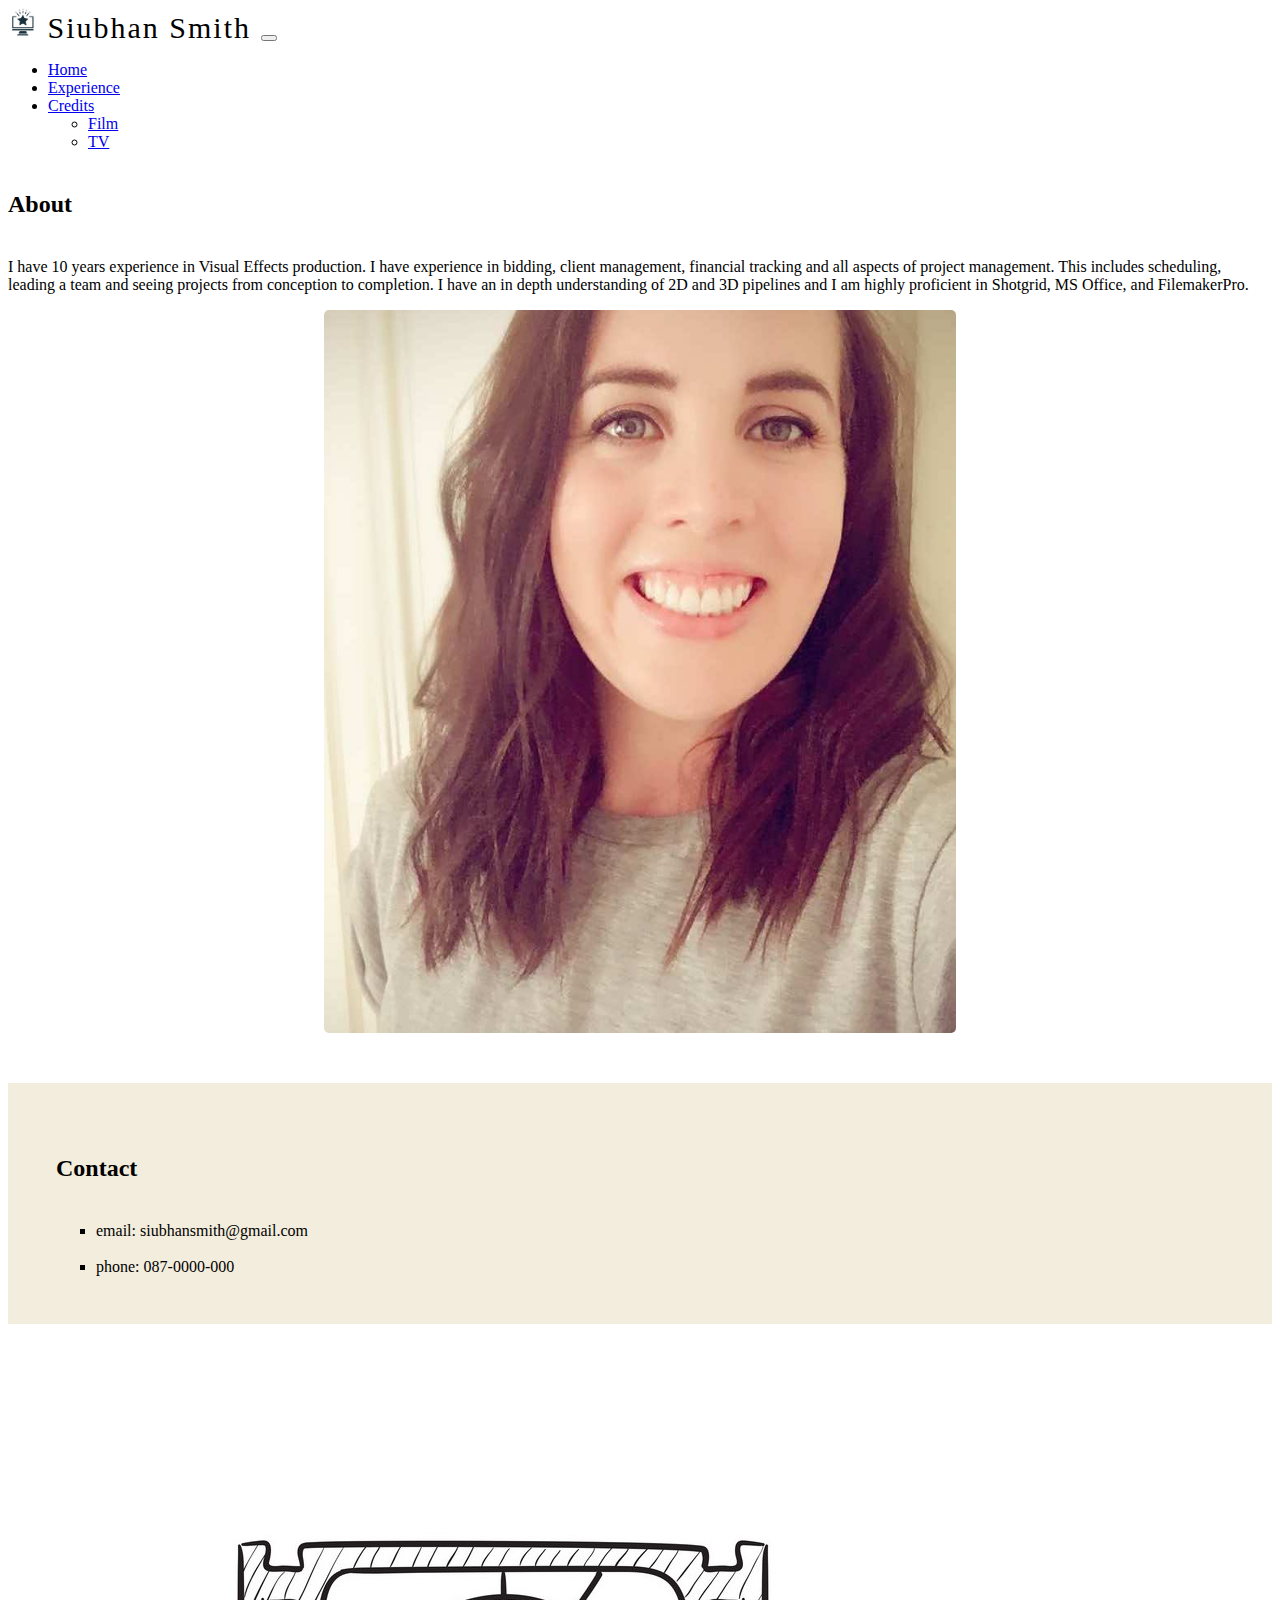
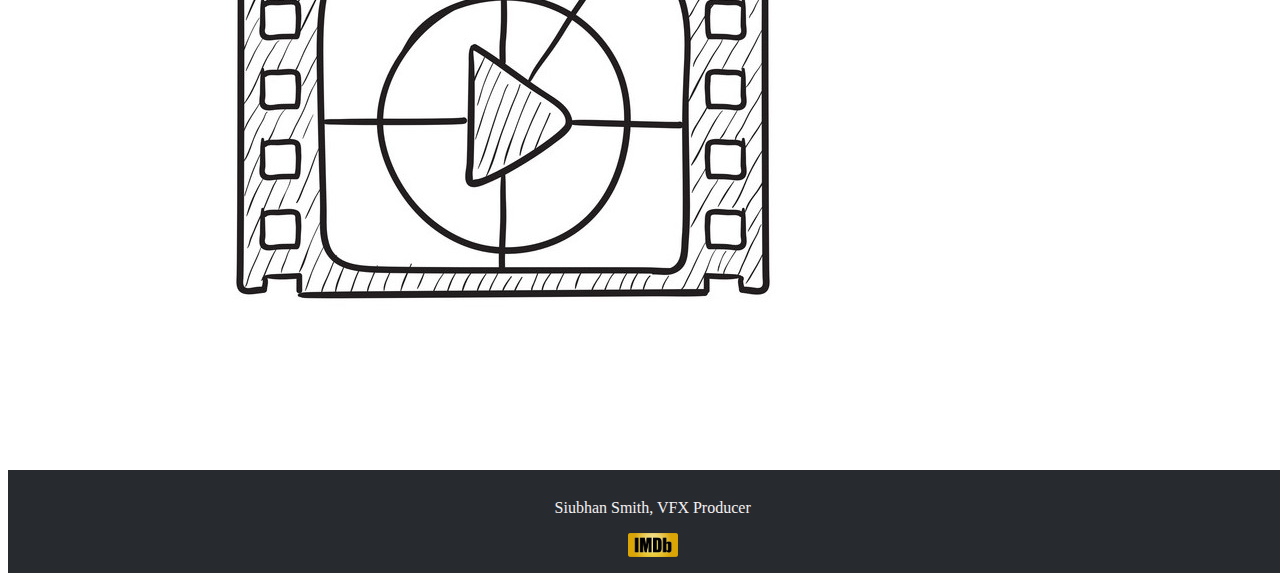
<file: index.html>
<!DOCTYPE html>
<html>
  <head>
    <title>CV: Siubhan Smith</title>
    <!--bootstrap css-->
    <link
      href="https://cdn.jsdelivr.net/npm/bootstrap@5.1.3/dist/css/bootstrap.min.css"
      rel="stylesheet"
      integrity="sha384-1BmE4kWBq78iYhFldvKuhfTAU6auU8tT94WrHftjDbrCEXSU1oBoqyl2QvZ6jIW3"
      crossorigin="anonymous"
    />
    <!--bootstrap css end-->
    <link rel="stylesheet" href="styles/style.css" />
    <link
      rel="shortcut icon"
      type="image/jpg"
      href="images/logos/icon-white-circle.png"
    />
    <meta name="viewport" content="width=device-width, initial-scale=1" />
  </head>
  <body>
    <div class="content">
      <!--navbar start-->
      <nav class="navbar navbar-expand-md navbar-dark bg-dark">
        <div class="container">
          <a class="navbar-brand">
            <img
              src="images/logos/icon-white-circle.png"
              alt="computer with star"
              width="30"
              height="30"
              class="d-inline-block align-text-bottom"
            />
            Siubhan Smith
          </a>
          <button
            class="navbar-toggler"
            type="button"
            data-bs-toggle="collapse"
            data-bs-target="#navbarScroll"
            aria-controls="navbarScroll"
            aria-expanded="false"
            aria-label="Toggle navigation"
          >
            <span class="navbar-toggler-icon"></span>
          </button>
          <div class="collapse navbar-collapse" id="navbarScroll">
            <ul class="navbar-nav me-auto mb-1 mb-lg-1">
              <li class="nav-item">
                <a class="nav-link" href="index.html">Home</a>
              </li>
              <li class="nav-item">
                <a class="nav-link" href="experience/index.html">Experience</a>
              </li>
              <li class="nav-item dropdown">
                <a
                  class="nav-link dropdown-toggle"
                  href="#"
                  id="navbarDropdownMenuLink"
                  role="button"
                  data-bs-toggle="dropdown"
                  aria-expanded="false"
                >
                  Credits
                </a>
                <ul
                  class="dropdown-menu"
                  aria-labelledby="navbarDropdownMenuLink"
                >
                  <li>
                    <a class="dropdown-item" href="experience/filmcredits.html"
                      >Film</a
                    >
                  </li>
                  <li>
                    <a class="dropdown-item" href="experience/tvcredits.html"
                      >TV</a
                    >
                  </li>
                </ul>
              </li>
            </ul>
          </div>
        </div>
      </nav>
      <!--navbar end-->

      <!--about section start-->
      <div class="container">
        <div class="row">
          <div class="col-lg-6 p-5">
            <h2 id="aboutHeading">About</h2>

            <p>
              I have 10 years experience in Visual Effects production. I have
              experience in bidding, client management, financial tracking and
              all aspects of project management. This includes scheduling,
              leading a team and seeing projects from conception to completion.
              I have an in depth understanding of 2D and 3D pipelines and I am
              highly proficient in Shotgrid, MS Office, and FilemakerPro.
            </p>
          </div>
          <div class="col-lg-6 p-4">
            <img id="picture" src="images/siubhan.jpeg" />
          </div>
        </div>
      </div>

      <!--about section end-->
      <!--CONTACT start-->
      <div class="contactContainer">
        <div class="container">
          <div class="row">
            <div class="col-lg-12 contactPadding">
              <h2 id="aboutHeading">Contact</h2>
              <ul class="contactList">
                <li>
                  <a class="emailLink" href="mailto:siubhansmith@gmail.com"
                    >email: siubhansmith@gmail.com</a
                  >
                </li>
                <br />
                <li>phone: 087-0000-000</li>
              </ul>
            </div>
          </div>
        </div>
      </div>
      <!--CONTACT end-->
      <img
        class="pictureFilmStrip"
        src="images/logos/film-strip.jpg"
        alt="Film strip"
      />
    </div>

    <!--footer start-->
    <div class="footerContainer">
      <footer>
        <p>Siubhan Smith, VFX Producer</p>
        <a href="https://www.imdb.com/name/nm4980780/" target="blank"
          ><img alt="imdb logo" src="images/logos/imdb-logo.png" width="50px"
        /></a>
      </footer>
    </div>
    <!--footer end-->

    <!--bootstrap js-->
    <script
      src="https://cdn.jsdelivr.net/npm/bootstrap@5.1.3/dist/js/bootstrap.bundle.min.js"
      integrity="sha384-ka7Sk0Gln4gmtz2MlQnikT1wXgYsOg+OMhuP+IlRH9sENBO0LRn5q+8nbTov4+1p"
      crossorigin="anonymous"
    ></script>
    <!--bootstrap js-->
  </body>
</html>
</file>
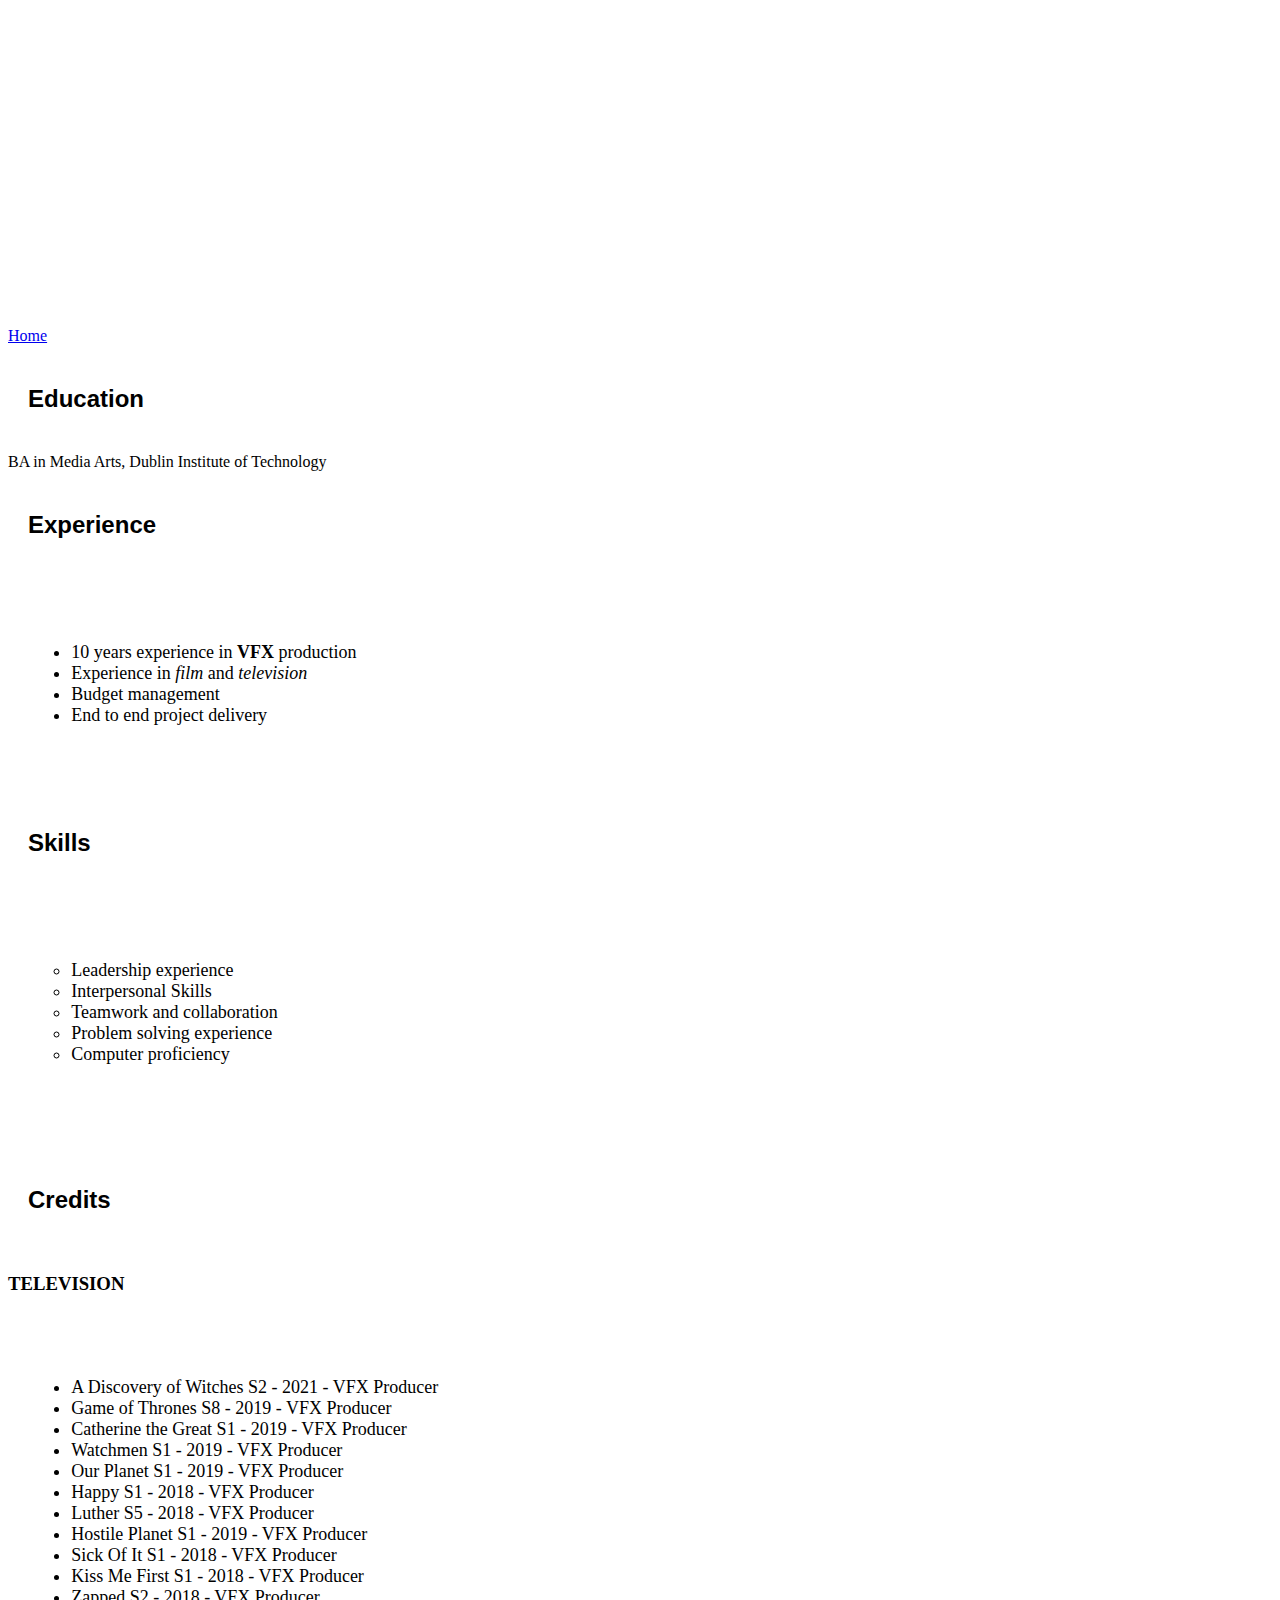
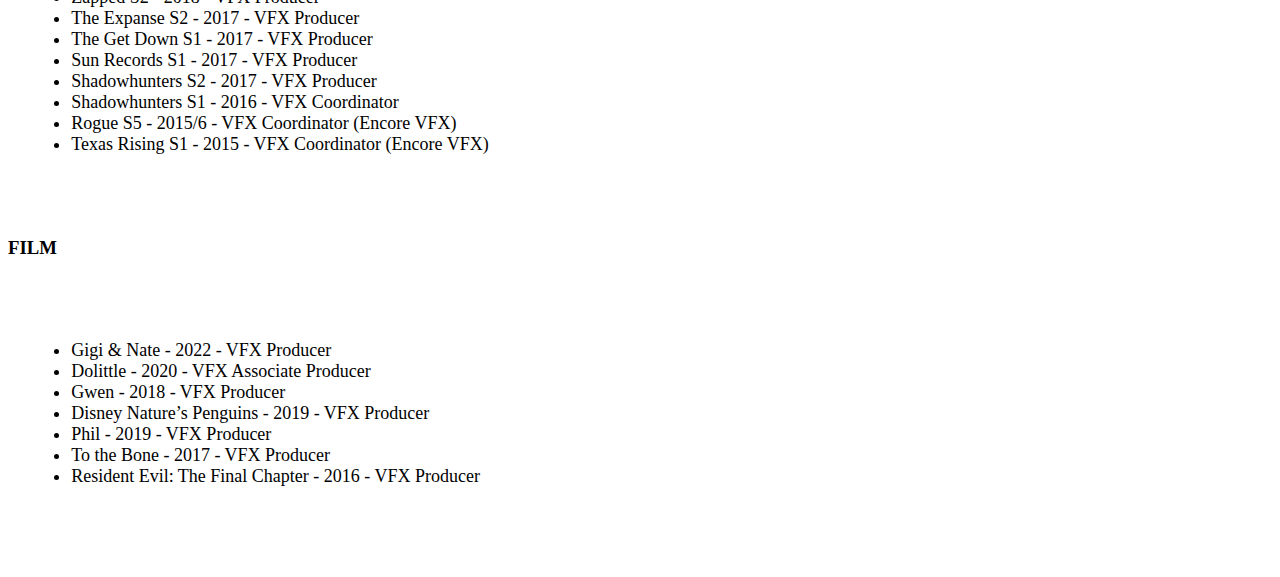
<file: experience/index.html>
<!DOCTYPE html>
<html>
  <head>
    <title>Siubhan Smith: Experience</title>
    <link rel="stylesheet" href="../styles/style.css" />
    <link
      rel="shortcut icon"
      type="image/jpg"
      href="../images/screen-favicon.jpg"
    />
    <meta name="viewport" content="width=device-width, initial-scale=1" />
  </head>
  <body>
    <div id="videoContainer">
      <iframe
        id="adowVideo"
        width="560"
        height="315"
        src="https://www.youtube.com/embed/cXvChnkZCnA"
        title="YouTube video player"
        frameborder="0"
        allow="accelerometer; autoplay; clipboard-write; encrypted-media; gyroscope; picture-in-picture"
        allowfullscreen
      ></iframe>
    </div>
    <div class="container4">
      <a class="pageLink" href="../index.html">Home</a>
      <h2 class="headingsAll">Education</h2>
      <p class="generalParagraph">
        BA in Media Arts, Dublin Institute of Technology
      </p>
      <h2 class="headingsAll">Experience</h2>
      <ul class="credentialLists">
        <li>
          10 years experience in
          <span class="specialWords">VFX</span> production
        </li>
        <li>
          Experience in <span class="specialWords2">film</span> and
          <span class="specialWords2">television</span>
        </li>
        <li>Budget management</li>
        <li>End to end project delivery</li>
      </ul>
      <h2 class="headingsAll">Skills</h2>
      <ul class="credentialLists circleLists">
        <li>Leadership experience</li>
        <li>Interpersonal Skills</li>
        <li>Teamwork and collaboration</li>
        <li>Problem solving experience</li>
        <li>Computer proficiency</li>
      </ul>
    </div>
    <a id="jumpToCredits"><h2 class="headingsAll">Credits</h2></a>
    <div class="container5">
      <div>
        <h3>TELEVISION</h3>
        <ul class="credentialLists">
          <li>A Discovery of Witches S2 - 2021 - VFX Producer</li>
          <li>Game of Thrones S8 - 2019 - VFX Producer</li>
          <li>Catherine the Great S1 - 2019 - VFX Producer</li>
          <li>Watchmen S1 - 2019 - VFX Producer</li>
          <li>Our Planet S1 - 2019 - VFX Producer</li>
          <li>Happy S1 - 2018 - VFX Producer</li>
          <li>Luther S5 - 2018 - VFX Producer</li>
          <li>Hostile Planet S1 - 2019 - VFX Producer</li>
          <li>Sick Of It S1 - 2018 - VFX Producer</li>
          <li>Kiss Me First S1 - 2018 - VFX Producer</li>
          <li>Zapped S2 - 2018 - VFX Producer</li>
          <li>The Expanse S2 - 2017 - VFX Producer</li>
          <li>The Get Down S1 - 2017 - VFX Producer</li>
          <li>Sun Records S1 - 2017 - VFX Producer</li>
          <li>Shadowhunters S2 - 2017 - VFX Producer</li>
          <li>Shadowhunters S1 - 2016 - VFX Coordinator</li>
          <li>Rogue S5 - 2015/6 - VFX Coordinator (Encore VFX)</li>
          <li>Texas Rising S1 - 2015 - VFX Coordinator (Encore VFX)</li>
        </ul>
      </div>
      <div>
        <h3>FILM</h3>
        <ul class="credentialLists">
          <li>Gigi & Nate - 2022 - VFX Producer</li>
          <li>Dolittle - 2020 - VFX Associate Producer</li>
          <li>Gwen - 2018 - VFX Producer</li>
          <li>Disney Nature’s Penguins - 2019 - VFX Producer</li>
          <li>Phil - 2019 - VFX Producer</li>
          <li>To the Bone - 2017 - VFX Producer</li>
          <li>Resident Evil: The Final Chapter - 2016 - VFX Producer</li>
        </ul>
      </div>
    </div>
  </body>
</html>
</file>
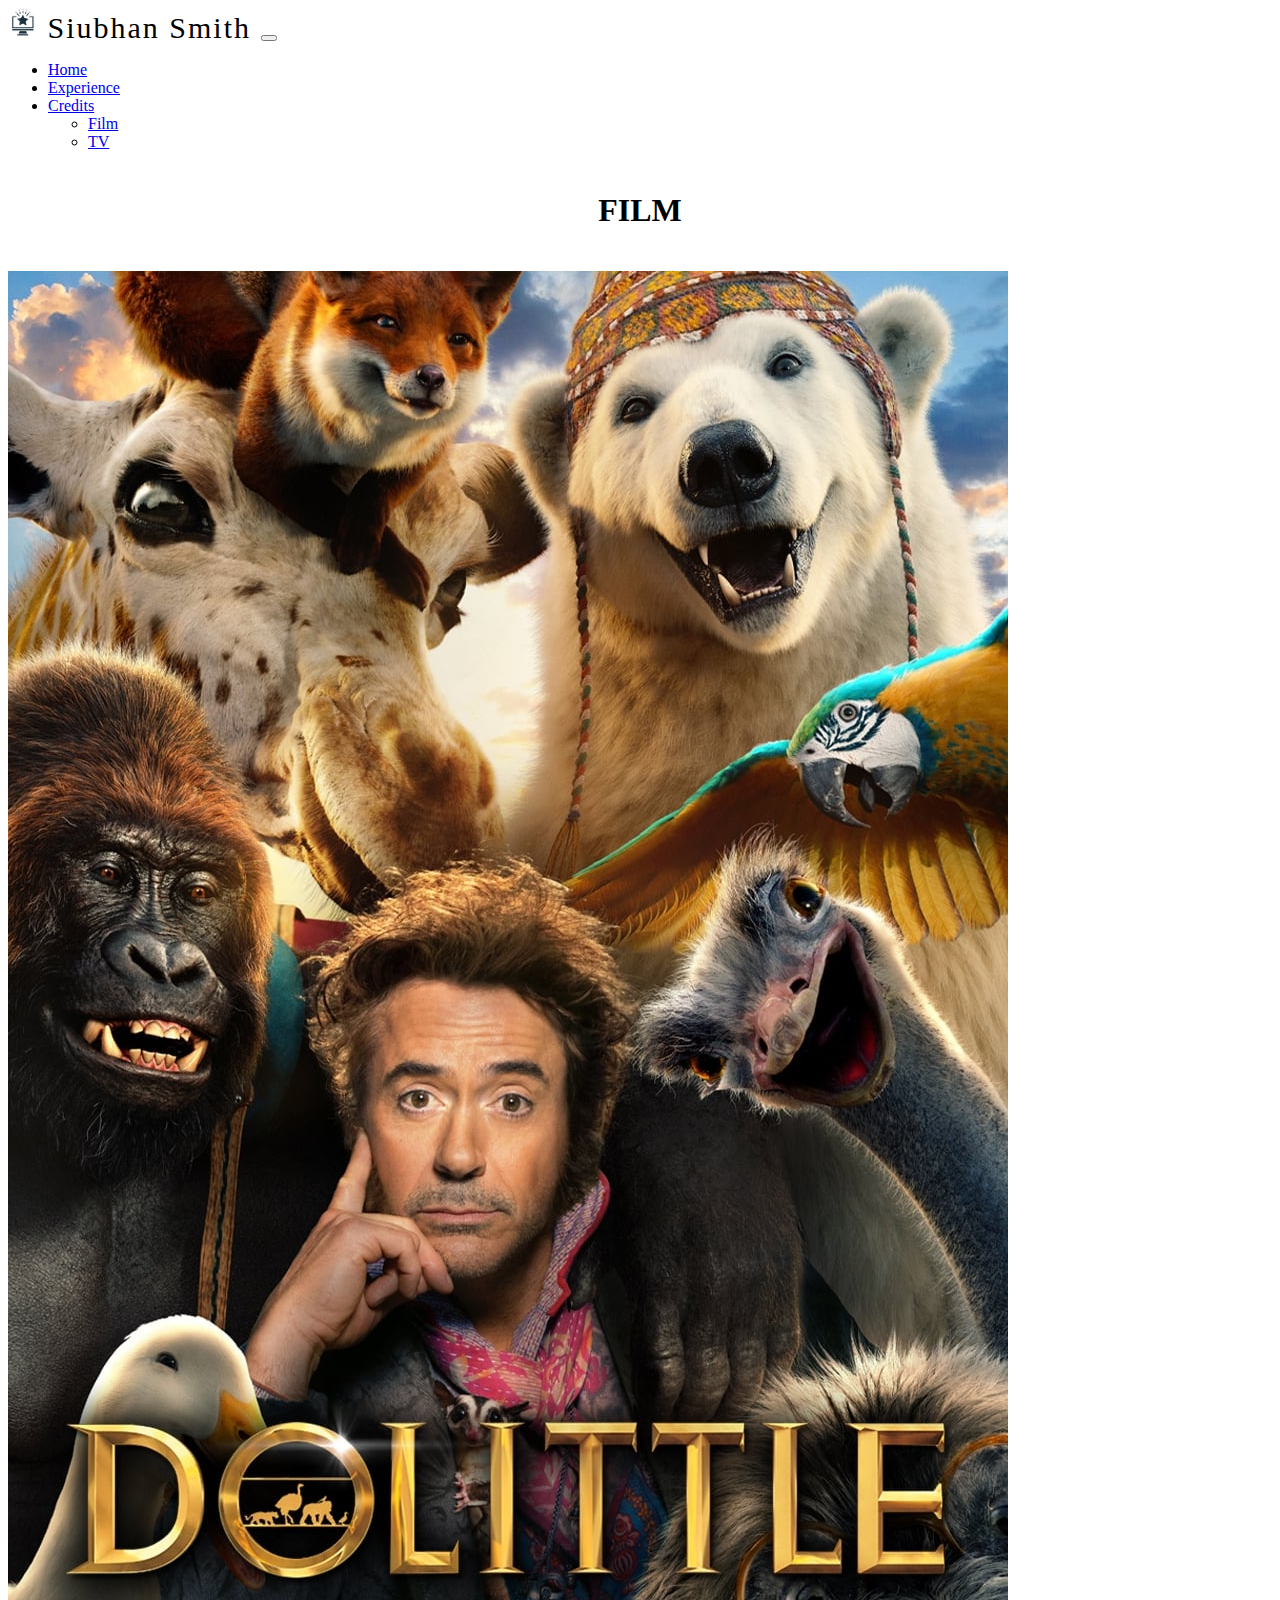
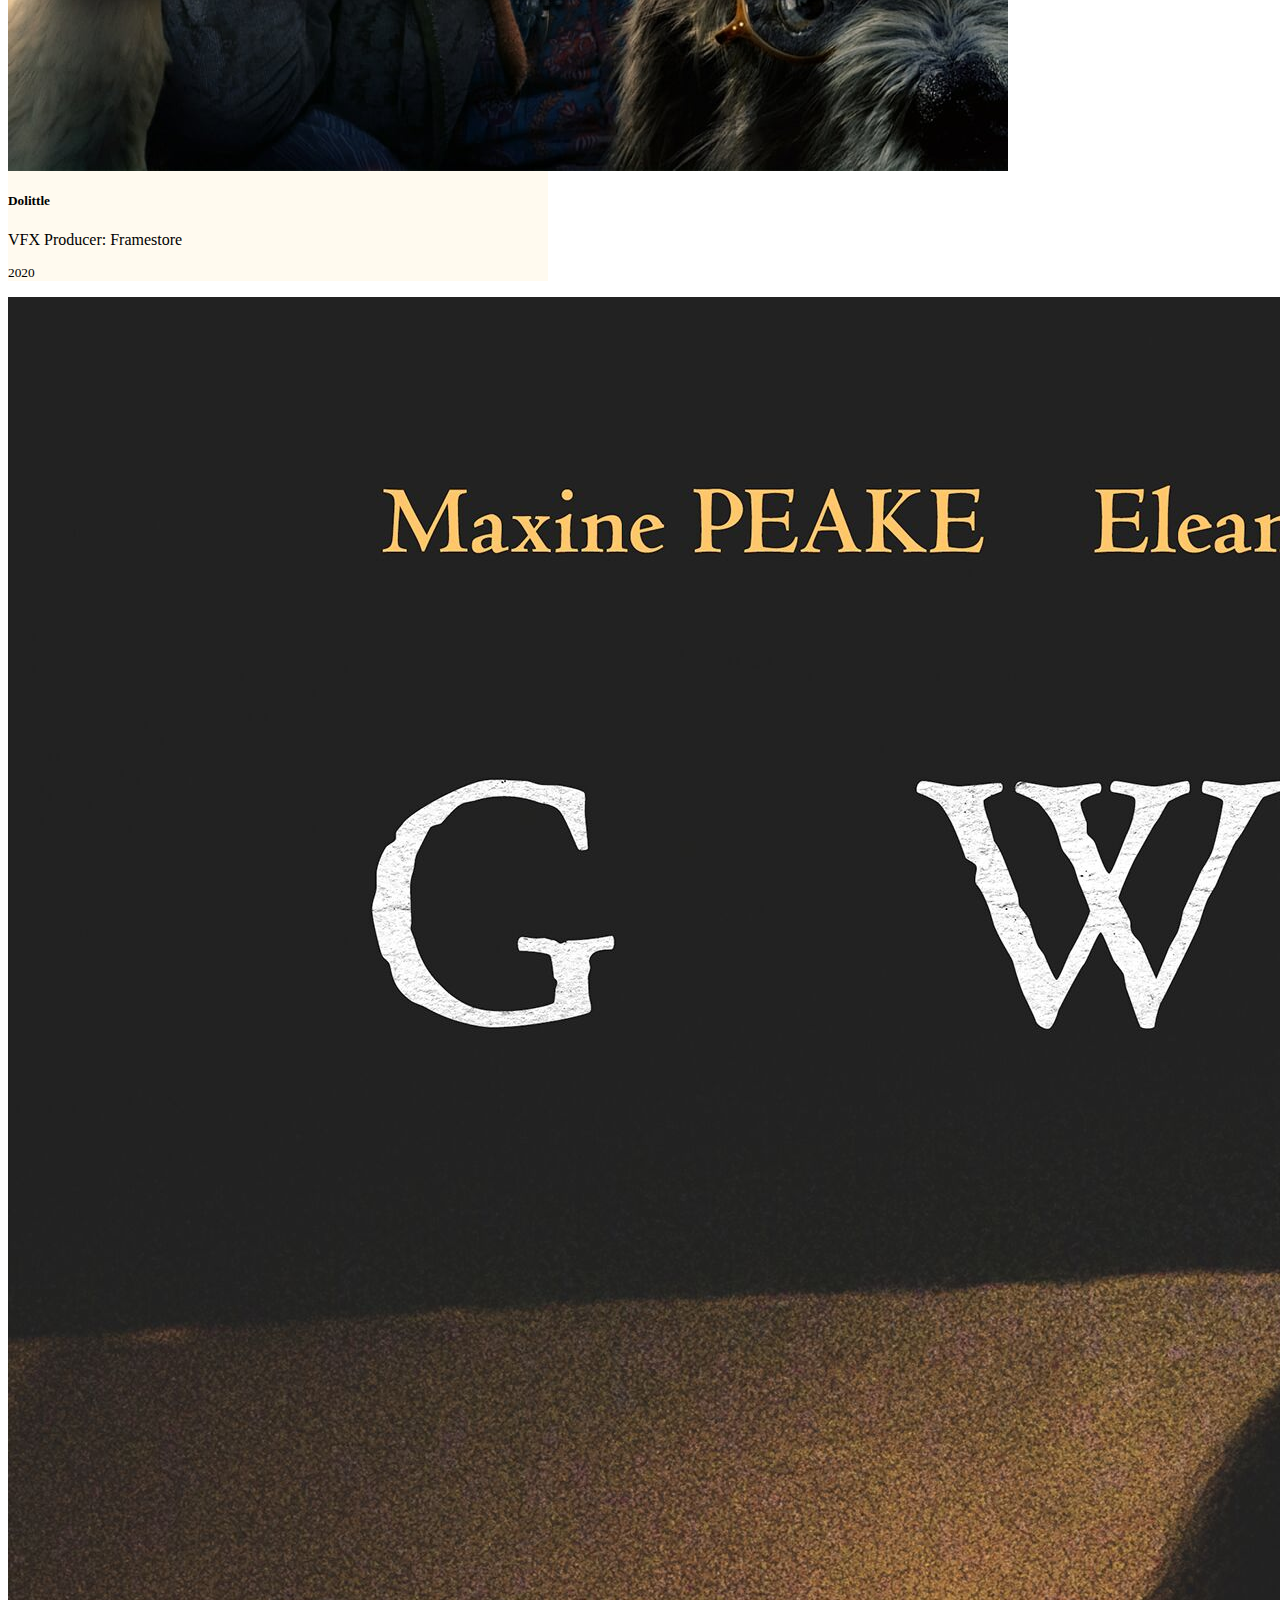
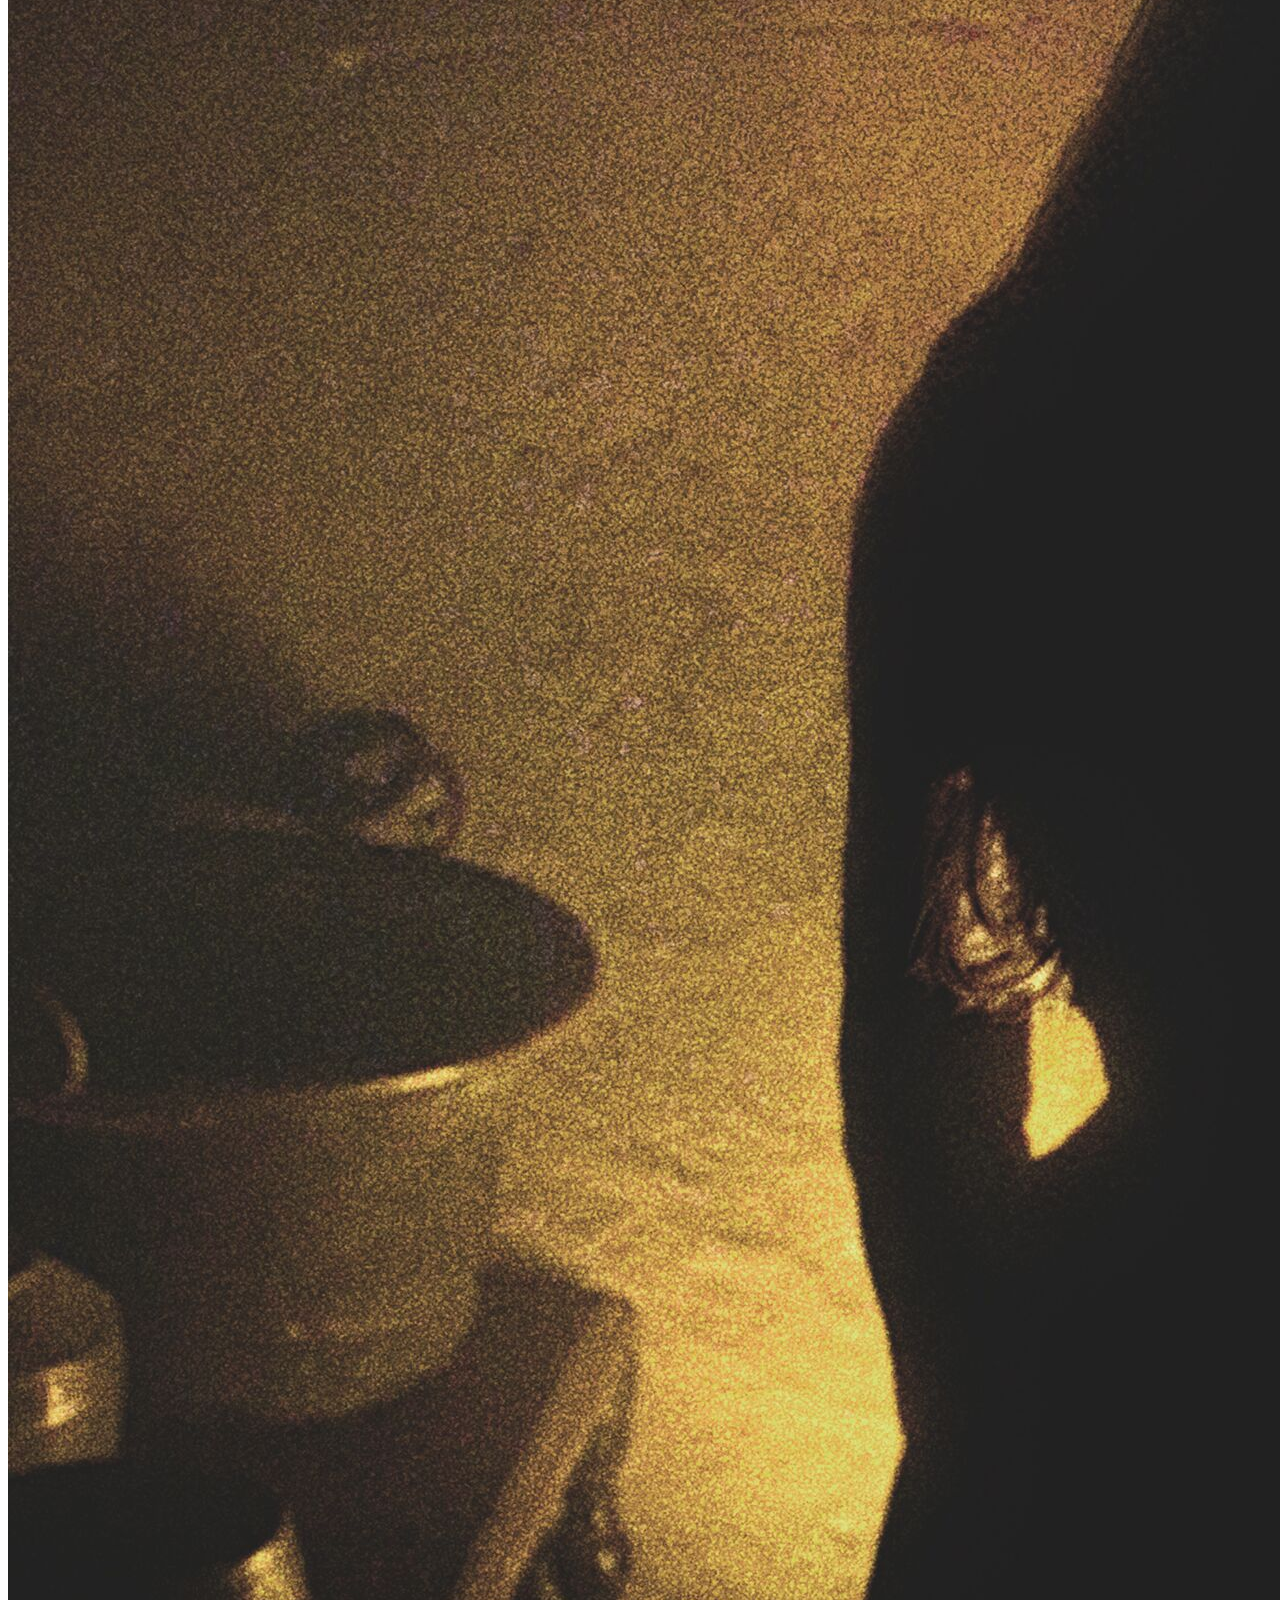
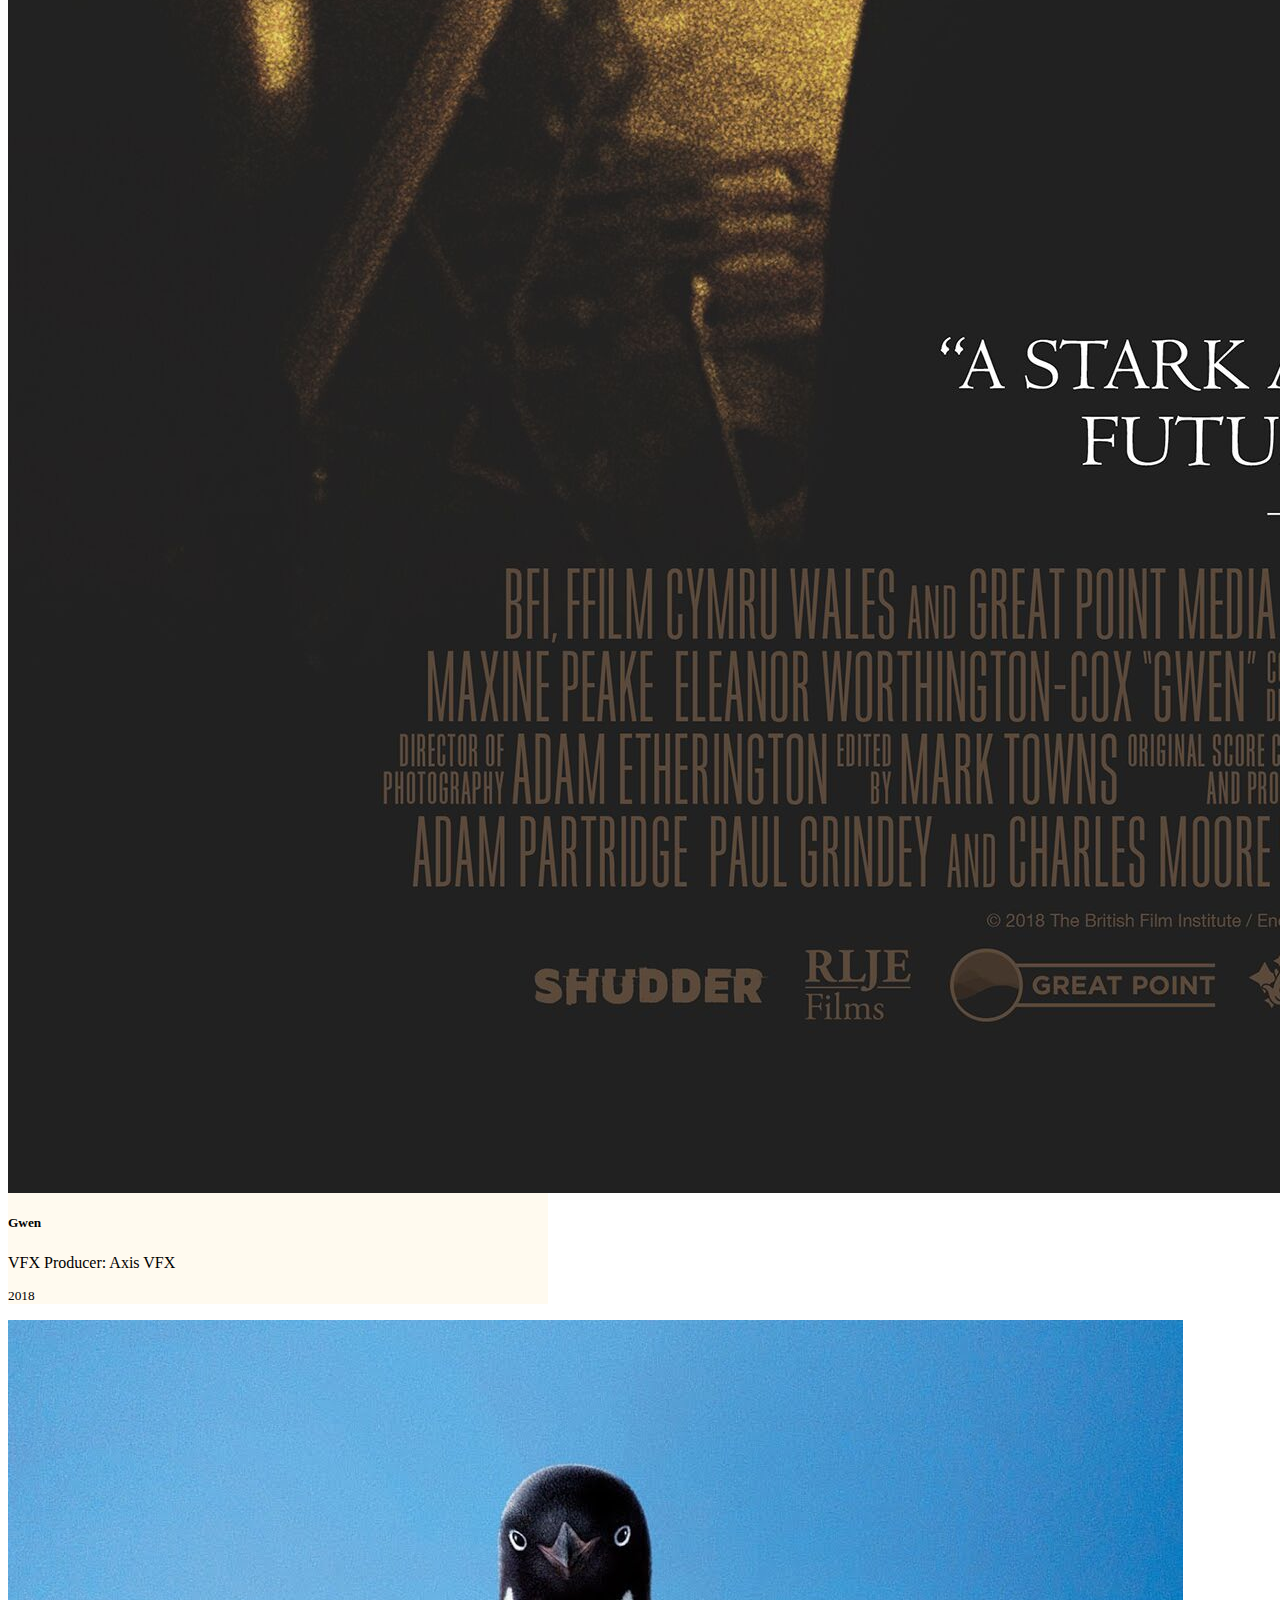
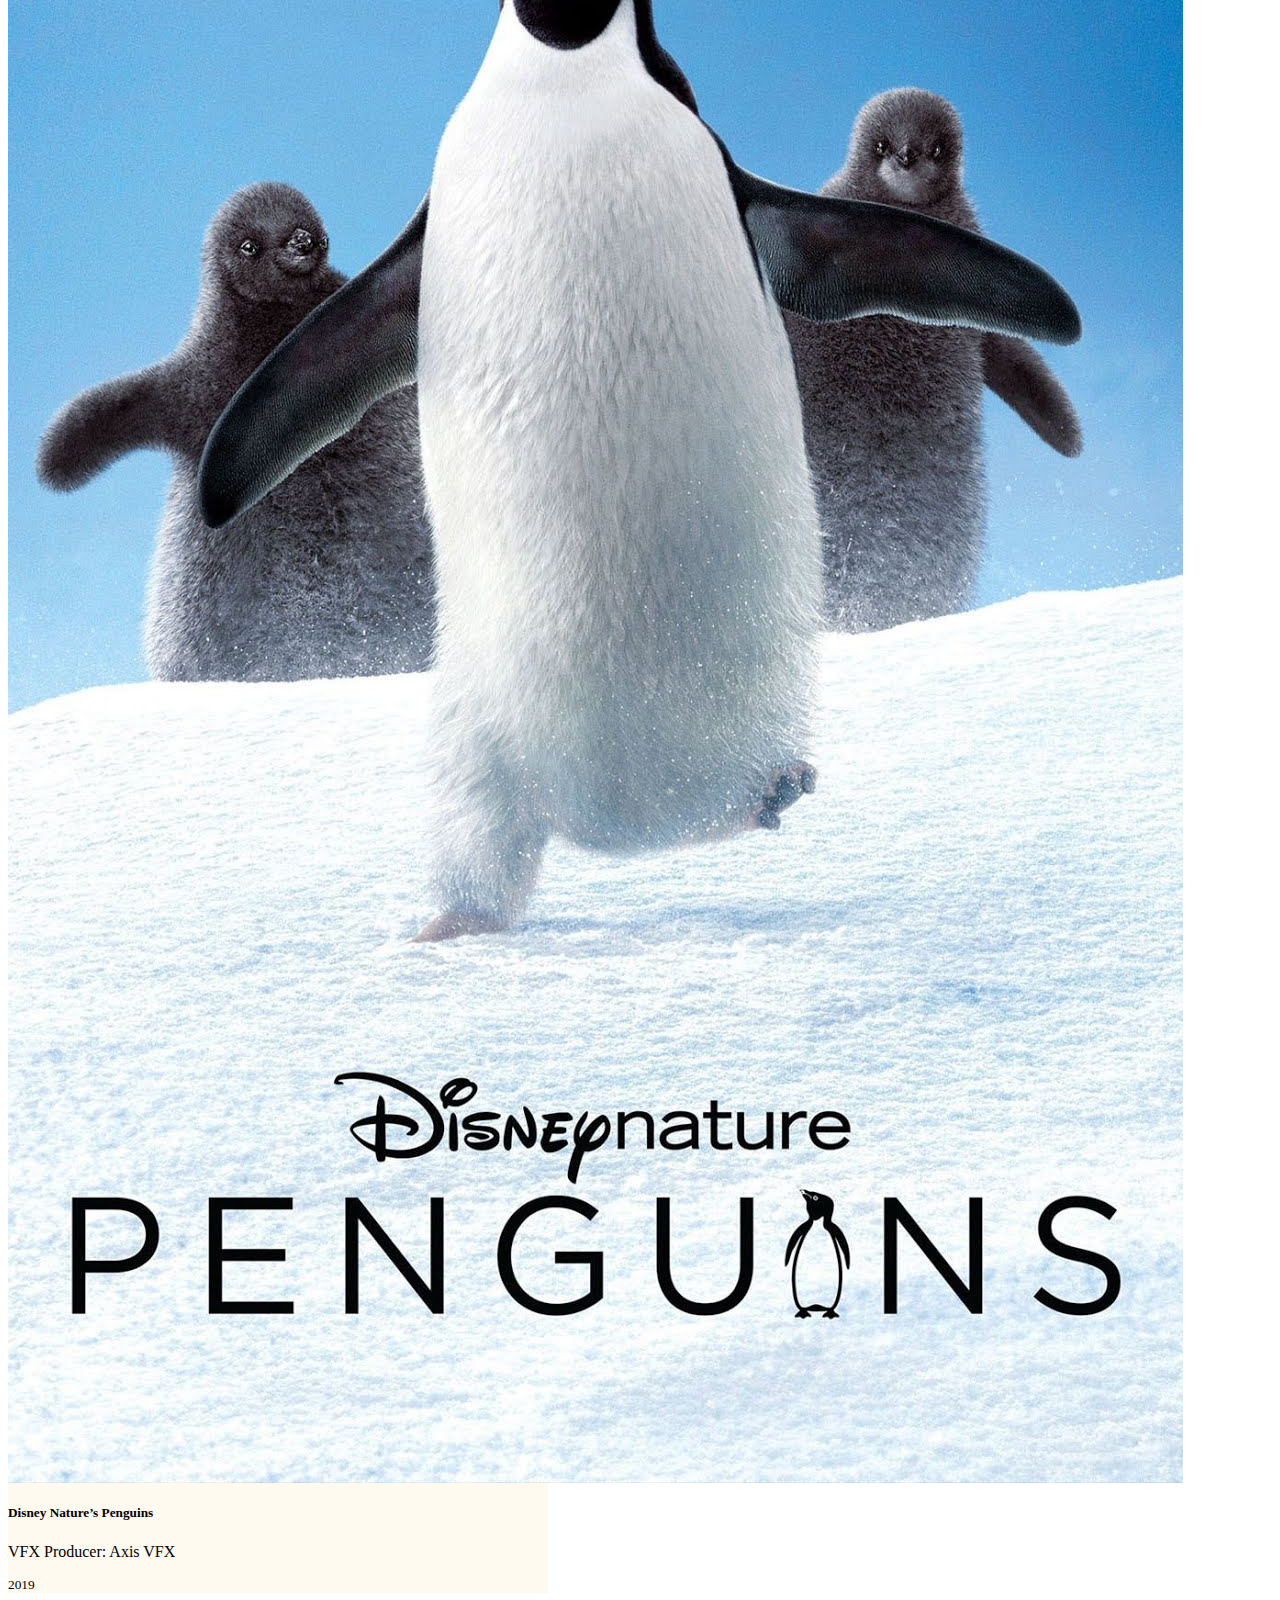
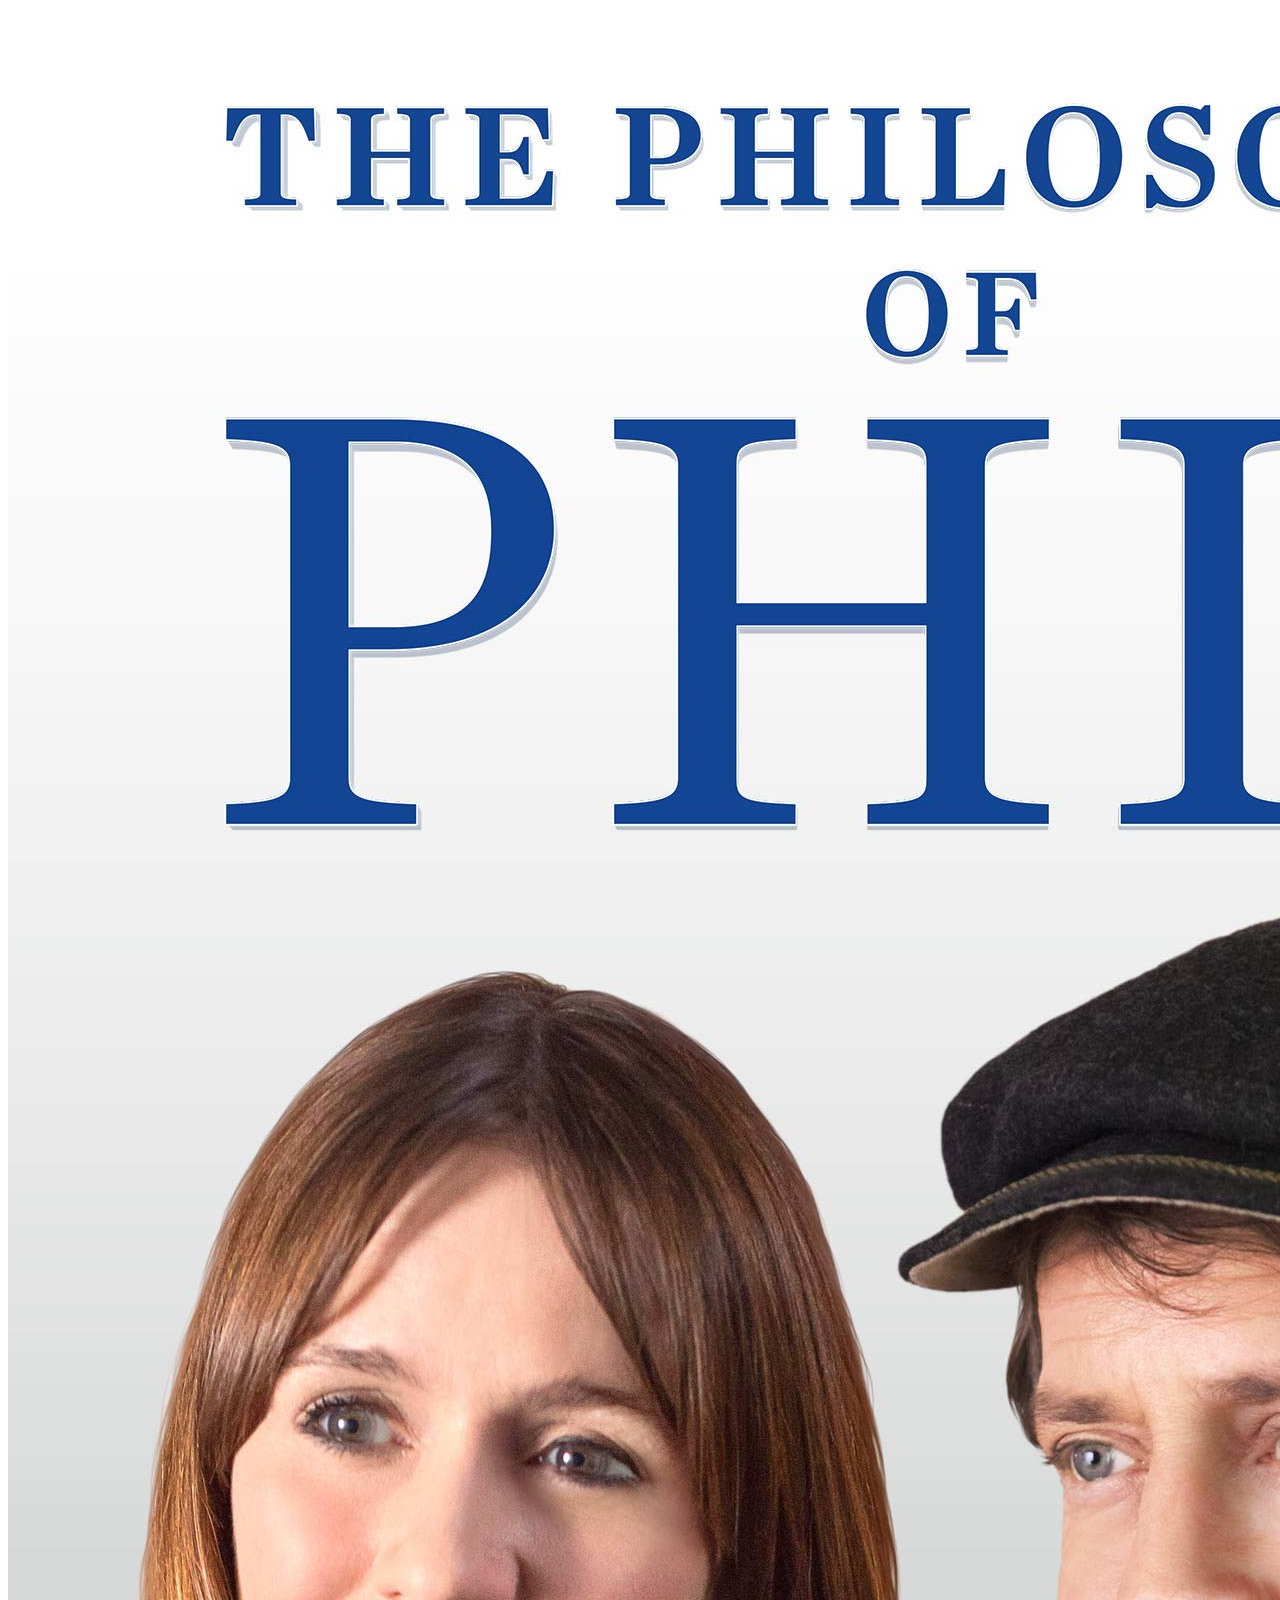
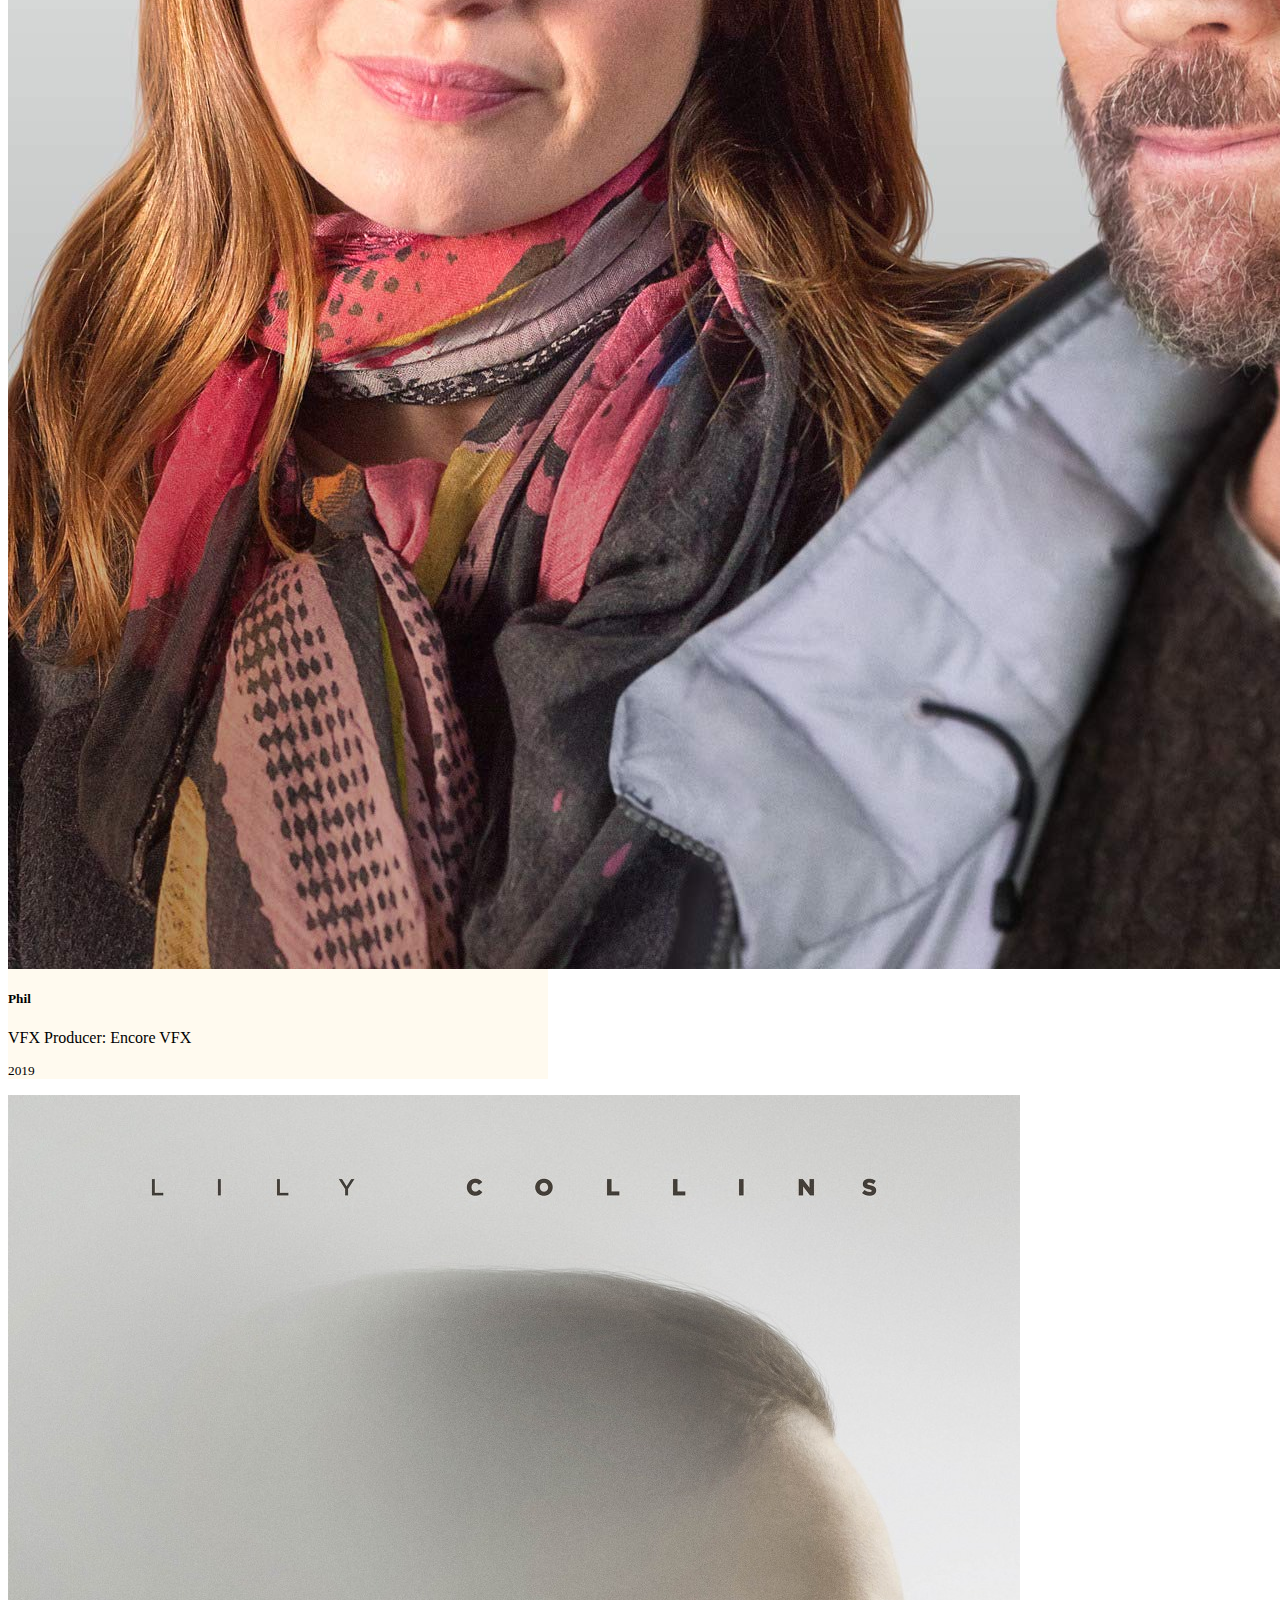
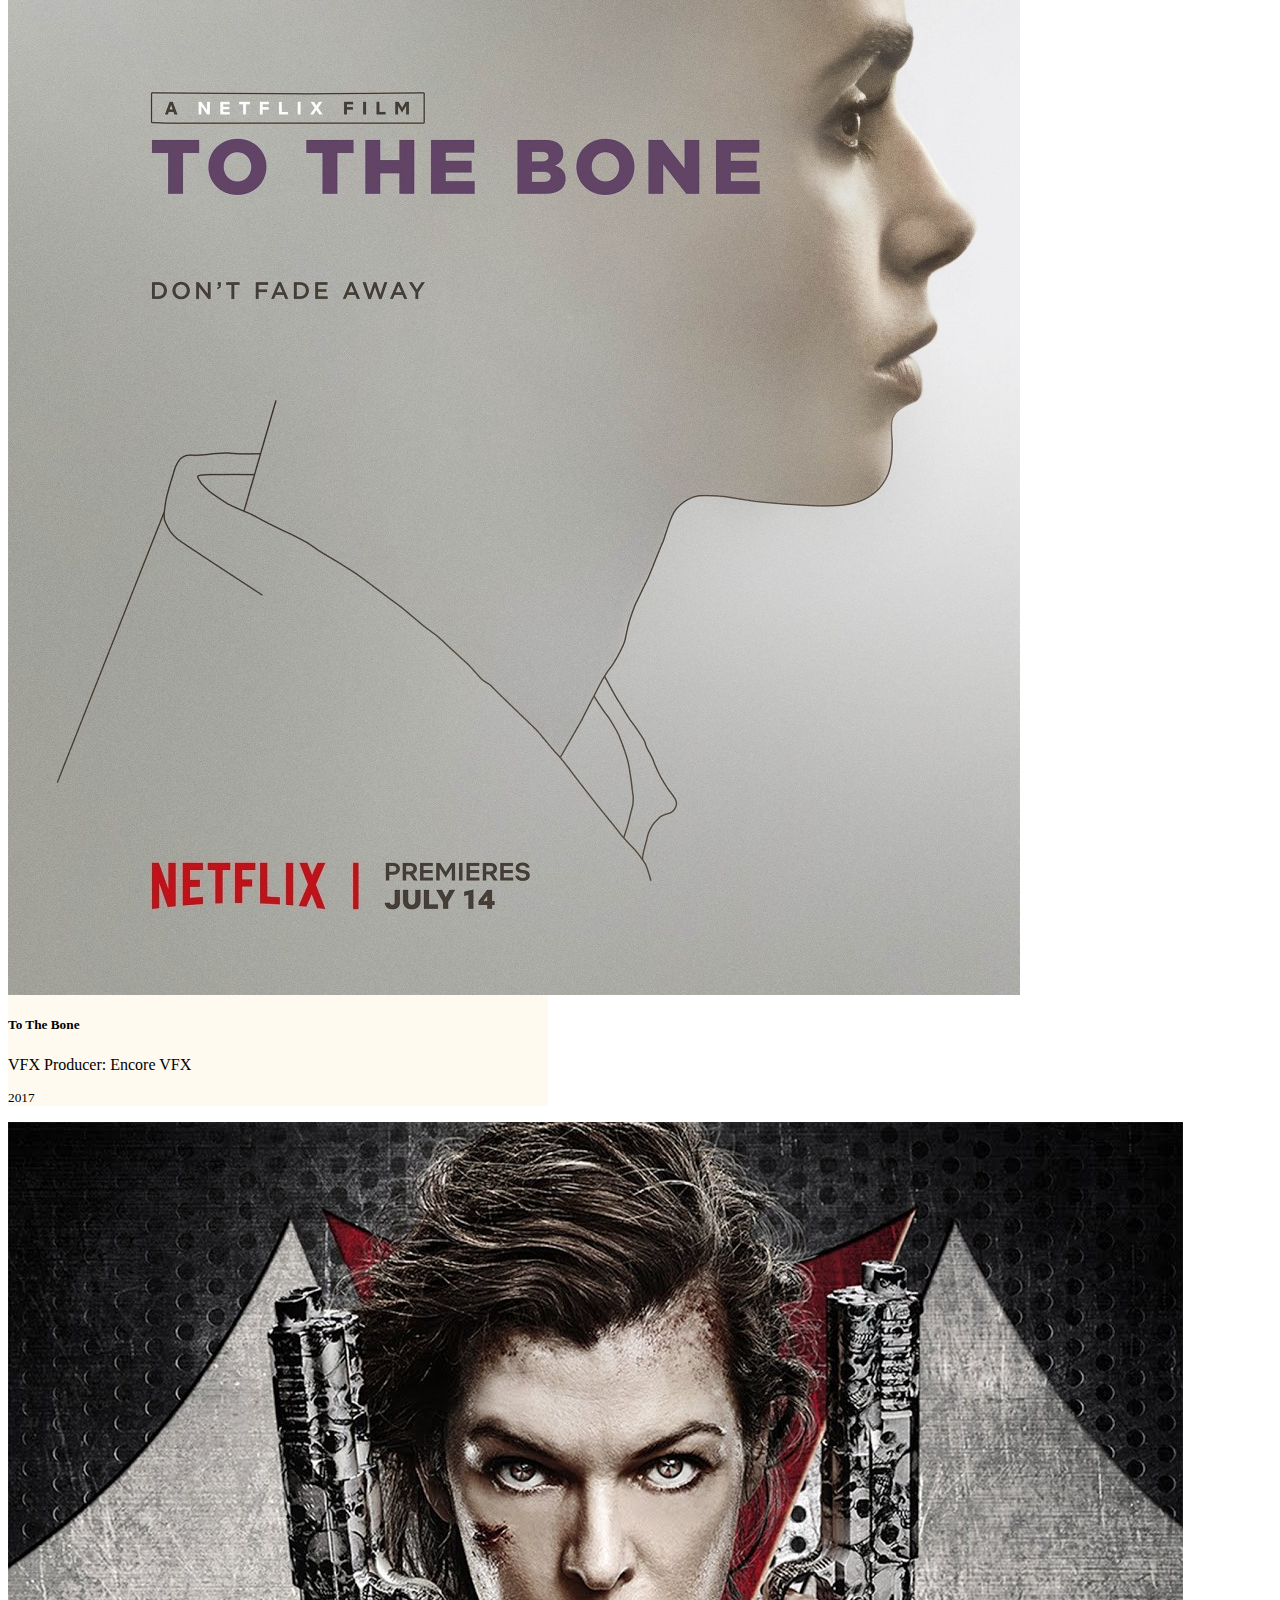
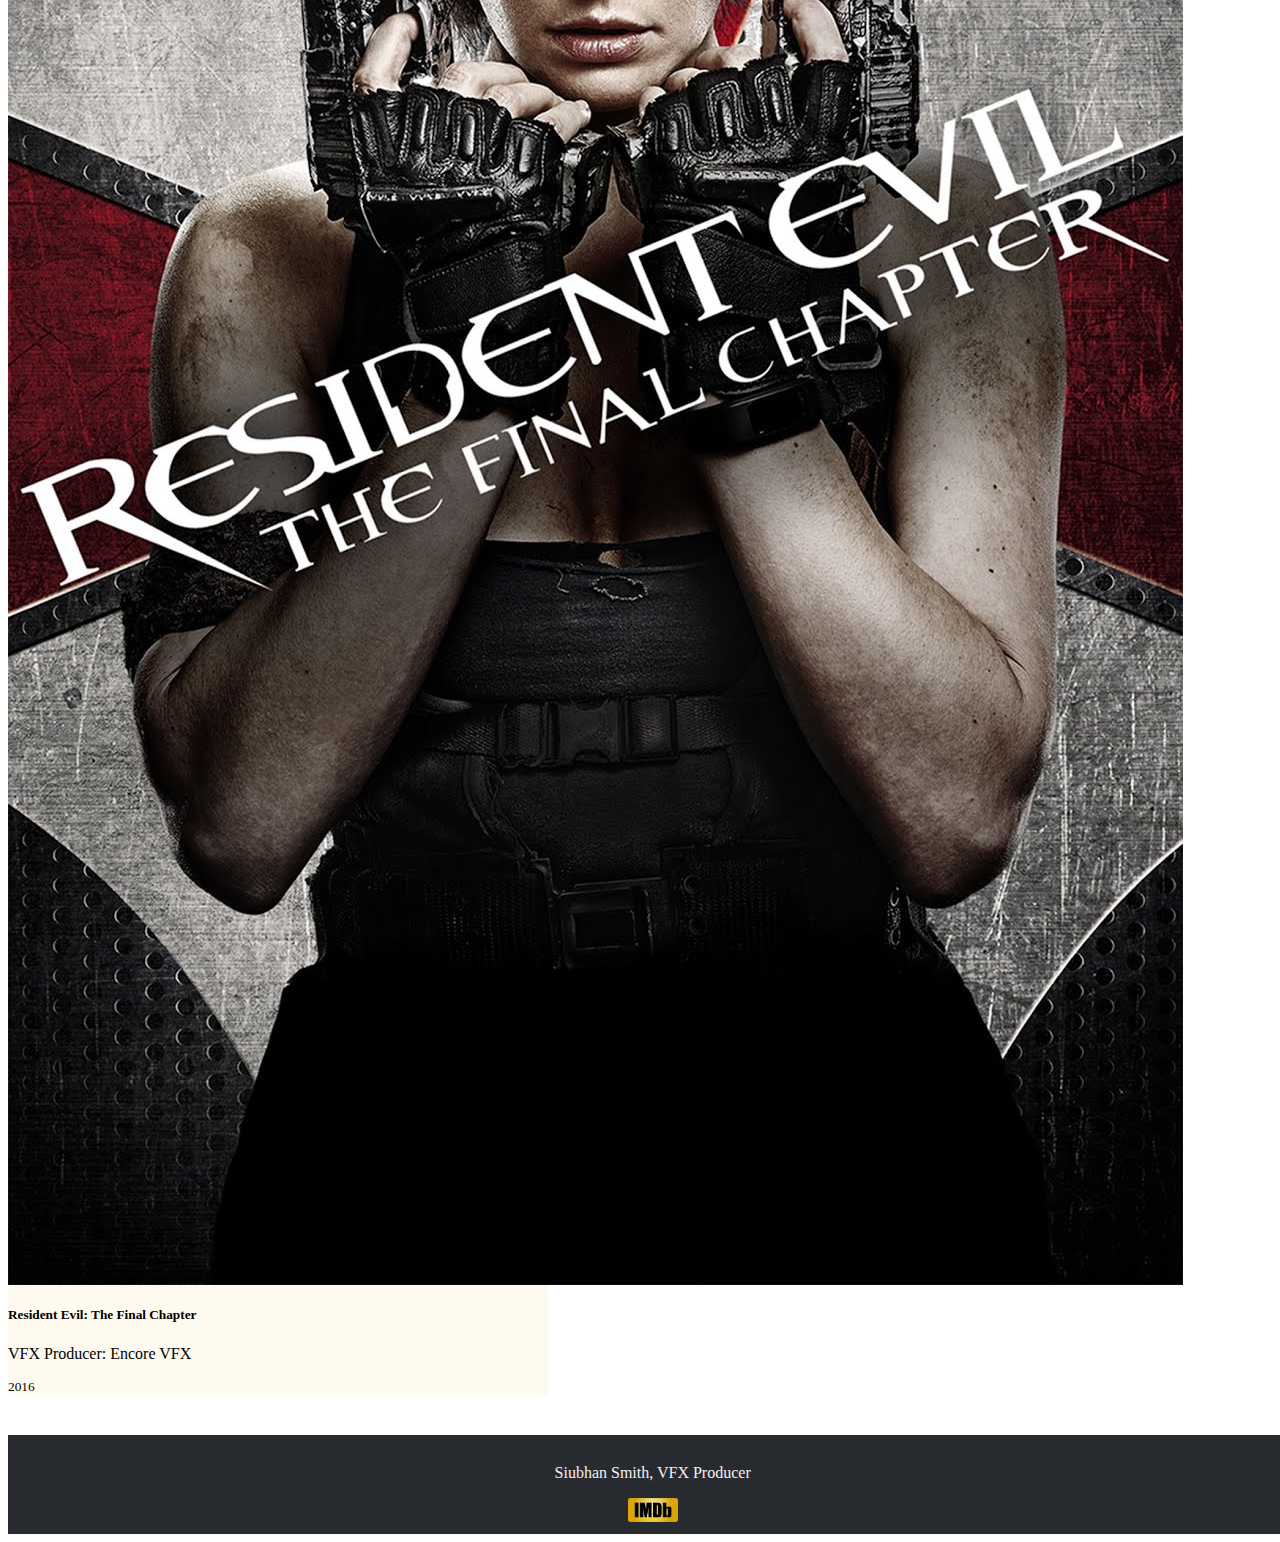
<file: experience/filmcredits.html>
<html>
  <head>
    <title>CV: Siubhan Smith</title>
    <!--bootstrap css-->
    <link
      href="https://cdn.jsdelivr.net/npm/bootstrap@5.1.3/dist/css/bootstrap.min.css"
      rel="stylesheet"
      integrity="sha384-1BmE4kWBq78iYhFldvKuhfTAU6auU8tT94WrHftjDbrCEXSU1oBoqyl2QvZ6jIW3"
      crossorigin="anonymous"
    />
    <!--bootstrap css end-->
    <link rel="stylesheet" href="../styles/style.css" />
    <link
      rel="shortcut icon"
      type="image/jpg"
      href="../images/logos/icon-white-circle.png"
    />
    <meta name="viewport" content="width=device-width, initial-scale=1" />
  </head>
  <body>
    <div class="content">
      <!--navbar start-->
      <nav class="navbar navbar-expand-md navbar-dark bg-dark">
        <div class="container">
          <a class="navbar-brand">
            <img
              src="../images/logos/icon-white-circle.png"
              alt="computer with star"
              width="30"
              height="30"
              class="d-inline-block align-text-bottom"
            />
            Siubhan Smith
          </a>
          <button
            class="navbar-toggler"
            type="button"
            data-bs-toggle="collapse"
            data-bs-target="#navbarScroll"
            aria-controls="navbarScroll"
            aria-expanded="false"
            aria-label="Toggle navigation"
          >
            <span class="navbar-toggler-icon"></span>
          </button>
          <div class="collapse navbar-collapse" id="navbarScroll">
            <ul class="navbar-nav me-auto mb-1 mb-lg-1">
              <li class="nav-item">
                <a class="nav-link" href="../index.html">Home</a>
              </li>
              <li class="nav-item">
                <a class="nav-link" href="../experience/index.html"
                  >Experience</a
                >
              </li>
              <li class="nav-item dropdown">
                <a
                  class="nav-link dropdown-toggle"
                  href="#"
                  id="navbarDropdownMenuLink"
                  role="button"
                  data-bs-toggle="dropdown"
                  aria-expanded="false"
                >
                  Credits
                </a>
                <ul
                  class="dropdown-menu"
                  aria-labelledby="navbarDropdownMenuLink"
                >
                  <li>
                    <a
                      class="dropdown-item"
                      href="../experience/filmcredits.html"
                      >Film</a
                    >
                  </li>
                  <li>
                    <a class="dropdown-item" href="../experience/tvcredits.html"
                      >TV</a
                    >
                  </li>
                </ul>
              </li>
            </ul>
          </div>
        </div>
      </nav>
      <!--navbar end-->
      <h1 id="film">FILM</h1>
      <!--CARDS START-->
      <div class="container">
        <div class="row justify-content-around">
          <!--card1 start-->

          <div class="card mb-3 col-md-5" style="max-width: 540px">
            <div class="row g-0">
              <div class="col-md-4">
                <img
                  src="../images/film/dolittle.jpg"
                  class="img-fluid rounded-start"
                  alt="..."
                />
              </div>
              <div class="col-md-8">
                <div class="card-body">
                  <h5 class="card-title">Dolittle</h5>
                  <p class="card-text">VFX Producer: Framestore</p>
                  <p class="card-text">
                    <small class="text-muted">2020</small>
                  </p>
                </div>
              </div>
            </div>
          </div>

          <!--card1 end-->
          <!--card2 start-->

          <div class="card mb-3 col-md-5" style="max-width: 540px">
            <div class="row g-0">
              <div class="col-md-4">
                <img
                  src="../images/film/gwen.jpg"
                  class="img-fluid rounded-start"
                  alt="..."
                />
              </div>
              <div class="col-md-8">
                <div class="card-body">
                  <h5 class="card-title">Gwen</h5>
                  <p class="card-text">VFX Producer: Axis VFX</p>
                  <p class="card-text">
                    <small class="text-muted">2018</small>
                  </p>
                </div>
              </div>
            </div>
          </div>
          <!--card2 end-->
        </div>
        <div class="row justify-content-around">
          <!--card3 start-->

          <div class="card mb-3 col-md-5" style="max-width: 540px">
            <div class="row g-0">
              <div class="col-md-4">
                <img
                  src="../images/film/penguins.jpg"
                  class="img-fluid rounded-start"
                  alt="..."
                />
              </div>
              <div class="col-md-8">
                <div class="card-body">
                  <h5 class="card-title">Disney Nature’s Penguins</h5>
                  <p class="card-text">VFX Producer: Axis VFX</p>
                  <p class="card-text">
                    <small class="text-muted">2019</small>
                  </p>
                </div>
              </div>
            </div>
          </div>

          <!--card3 end-->
          <!--card4 start-->

          <div class="card mb-3 col-md-5" style="max-width: 540px">
            <div class="row g-0">
              <div class="col-md-4">
                <img
                  src="../images/film/phil.jpg"
                  class="img-fluid rounded-start"
                  alt="..."
                />
              </div>
              <div class="col-md-8">
                <div class="card-body">
                  <h5 class="card-title">Phil</h5>
                  <p class="card-text">VFX Producer: Encore VFX</p>
                  <p class="card-text">
                    <small class="text-muted">2019</small>
                  </p>
                </div>
              </div>
            </div>
          </div>
          <!--card4 end-->
        </div>
        <div class="row justify-content-around">
          <!--card5 start-->

          <div class="card mb-3 col-md-5" style="max-width: 540px">
            <div class="row g-0">
              <div class="col-md-4">
                <img
                  src="../images/film/tothebone.jpg"
                  class="img-fluid rounded-start"
                  alt="..."
                />
              </div>
              <div class="col-md-8">
                <div class="card-body">
                  <h5 class="card-title">To The Bone</h5>
                  <p class="card-text">VFX Producer: Encore VFX</p>
                  <p class="card-text">
                    <small class="text-muted">2017</small>
                  </p>
                </div>
              </div>
            </div>
          </div>

          <!--card5 end-->
          <!--card6 start-->

          <div class="card mb-3 col-md-5" style="max-width: 540px">
            <div class="row g-0">
              <div class="col-md-4">
                <img
                  src="../images/film/resident.jpg"
                  class="img-fluid rounded-start"
                  alt="..."
                />
              </div>
              <div class="col-md-8">
                <div class="card-body">
                  <h5 class="card-title">Resident Evil: The Final Chapter</h5>
                  <p class="card-text">VFX Producer: Encore VFX</p>
                  <p class="card-text">
                    <small class="text-muted">2016</small>
                  </p>
                </div>
              </div>
            </div>
          </div>
          <!--card6 end-->
        </div>
      </div>

      <!--CARDS END-->
    </div>
    <!--footer start-->
    <div class="footerContainer">
      <footer>
        <p>Siubhan Smith, VFX Producer</p>
        <a href="https://www.imdb.com/name/nm4980780/" target="blank"
          ><img
            alt="imdb logo"
            src="../images/logos/imdb-logo.png"
            width="50px"
        /></a>
      </footer>
    </div>
    <!--footer end-->
    <!--bootstrap js-->
    <script
      src="https://cdn.jsdelivr.net/npm/bootstrap@5.1.3/dist/js/bootstrap.bundle.min.js"
      integrity="sha384-ka7Sk0Gln4gmtz2MlQnikT1wXgYsOg+OMhuP+IlRH9sENBO0LRn5q+8nbTov4+1p"
      crossorigin="anonymous"
    ></script>
    <!--bootstrap js-->
  </body>
</html>
</file>
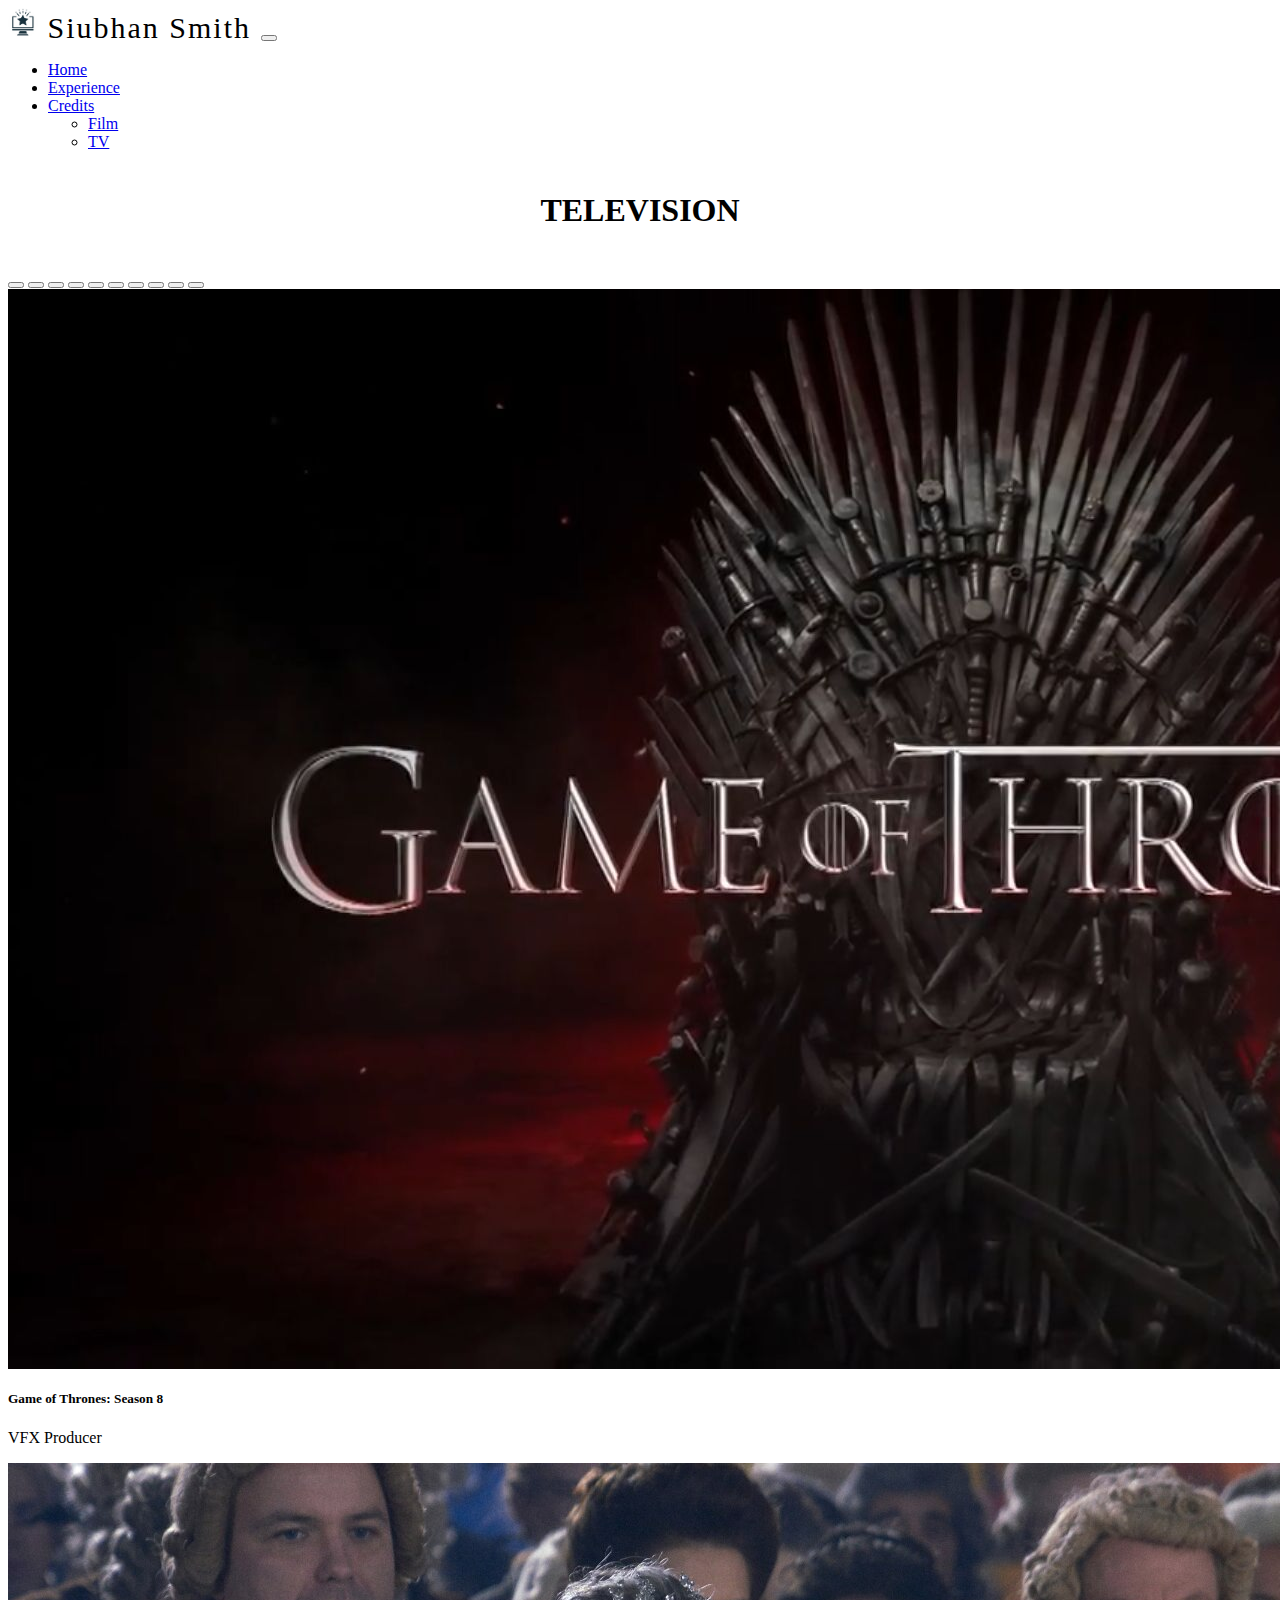
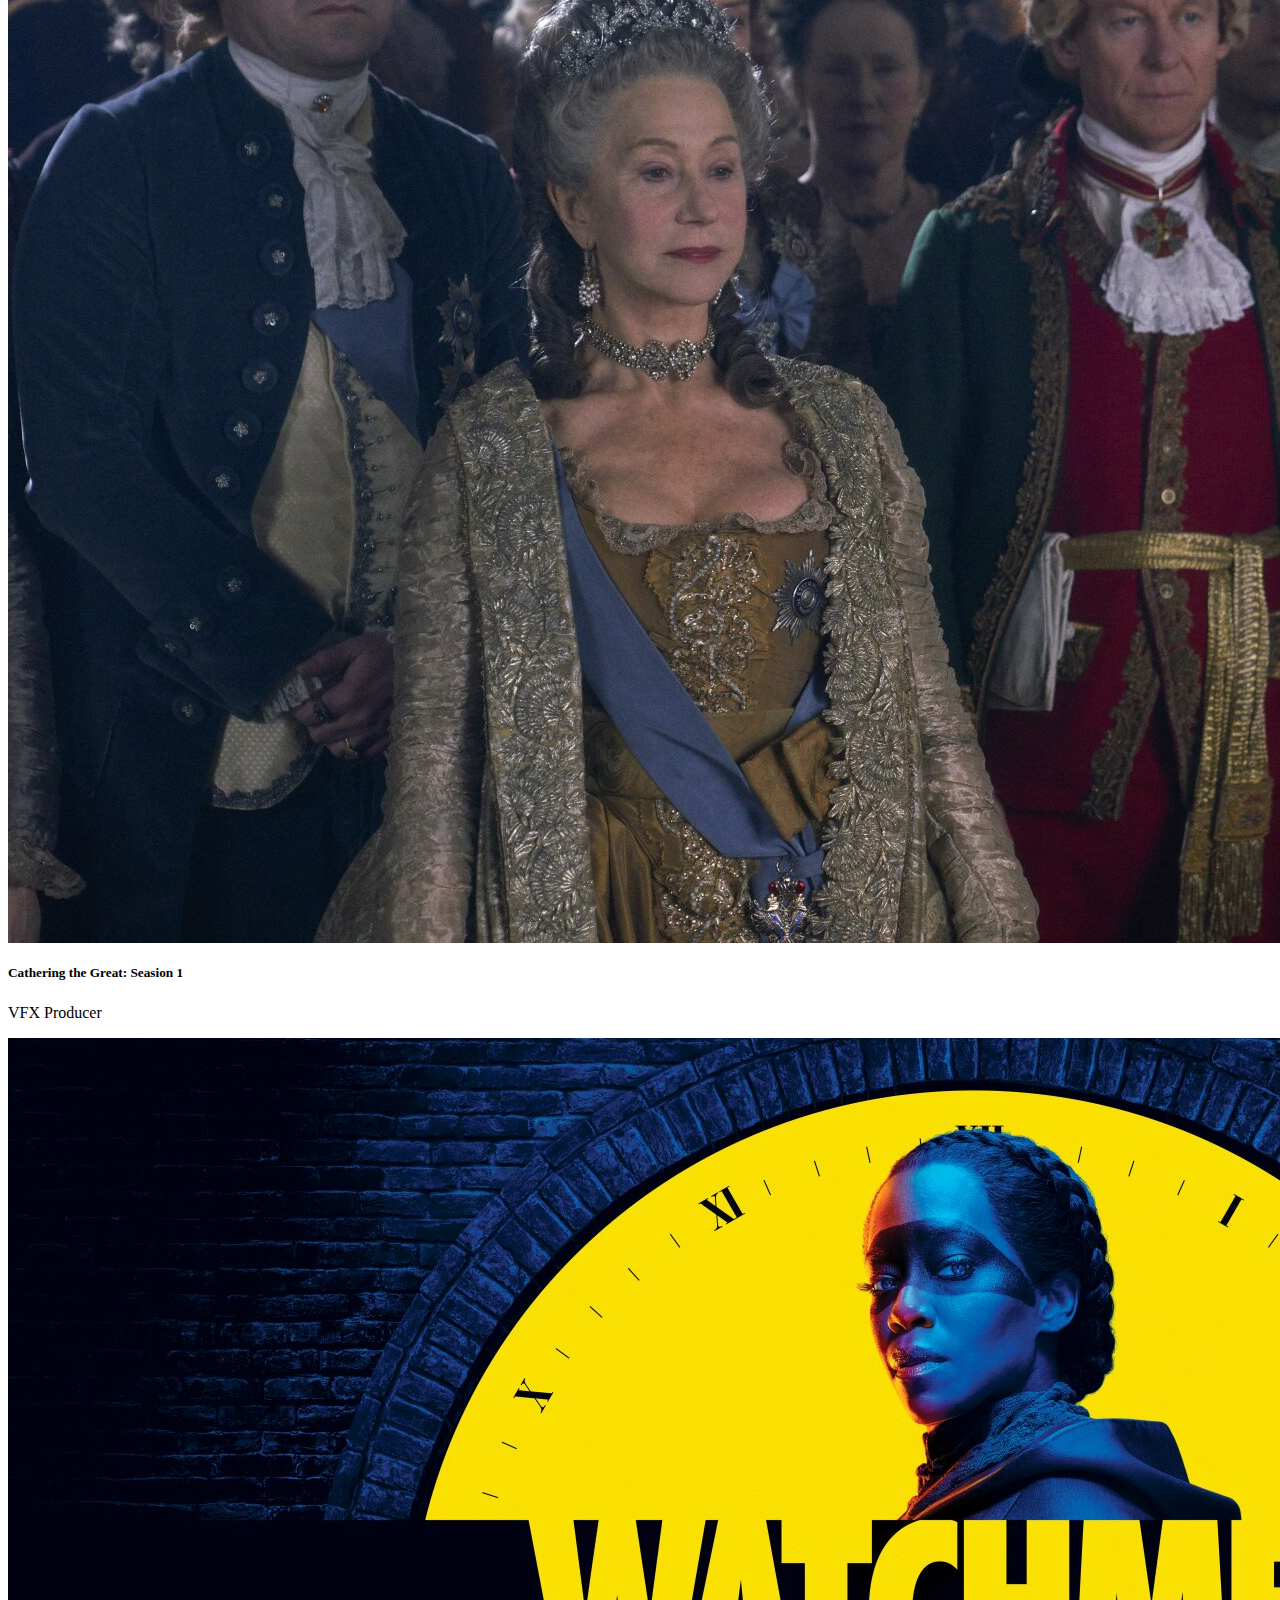
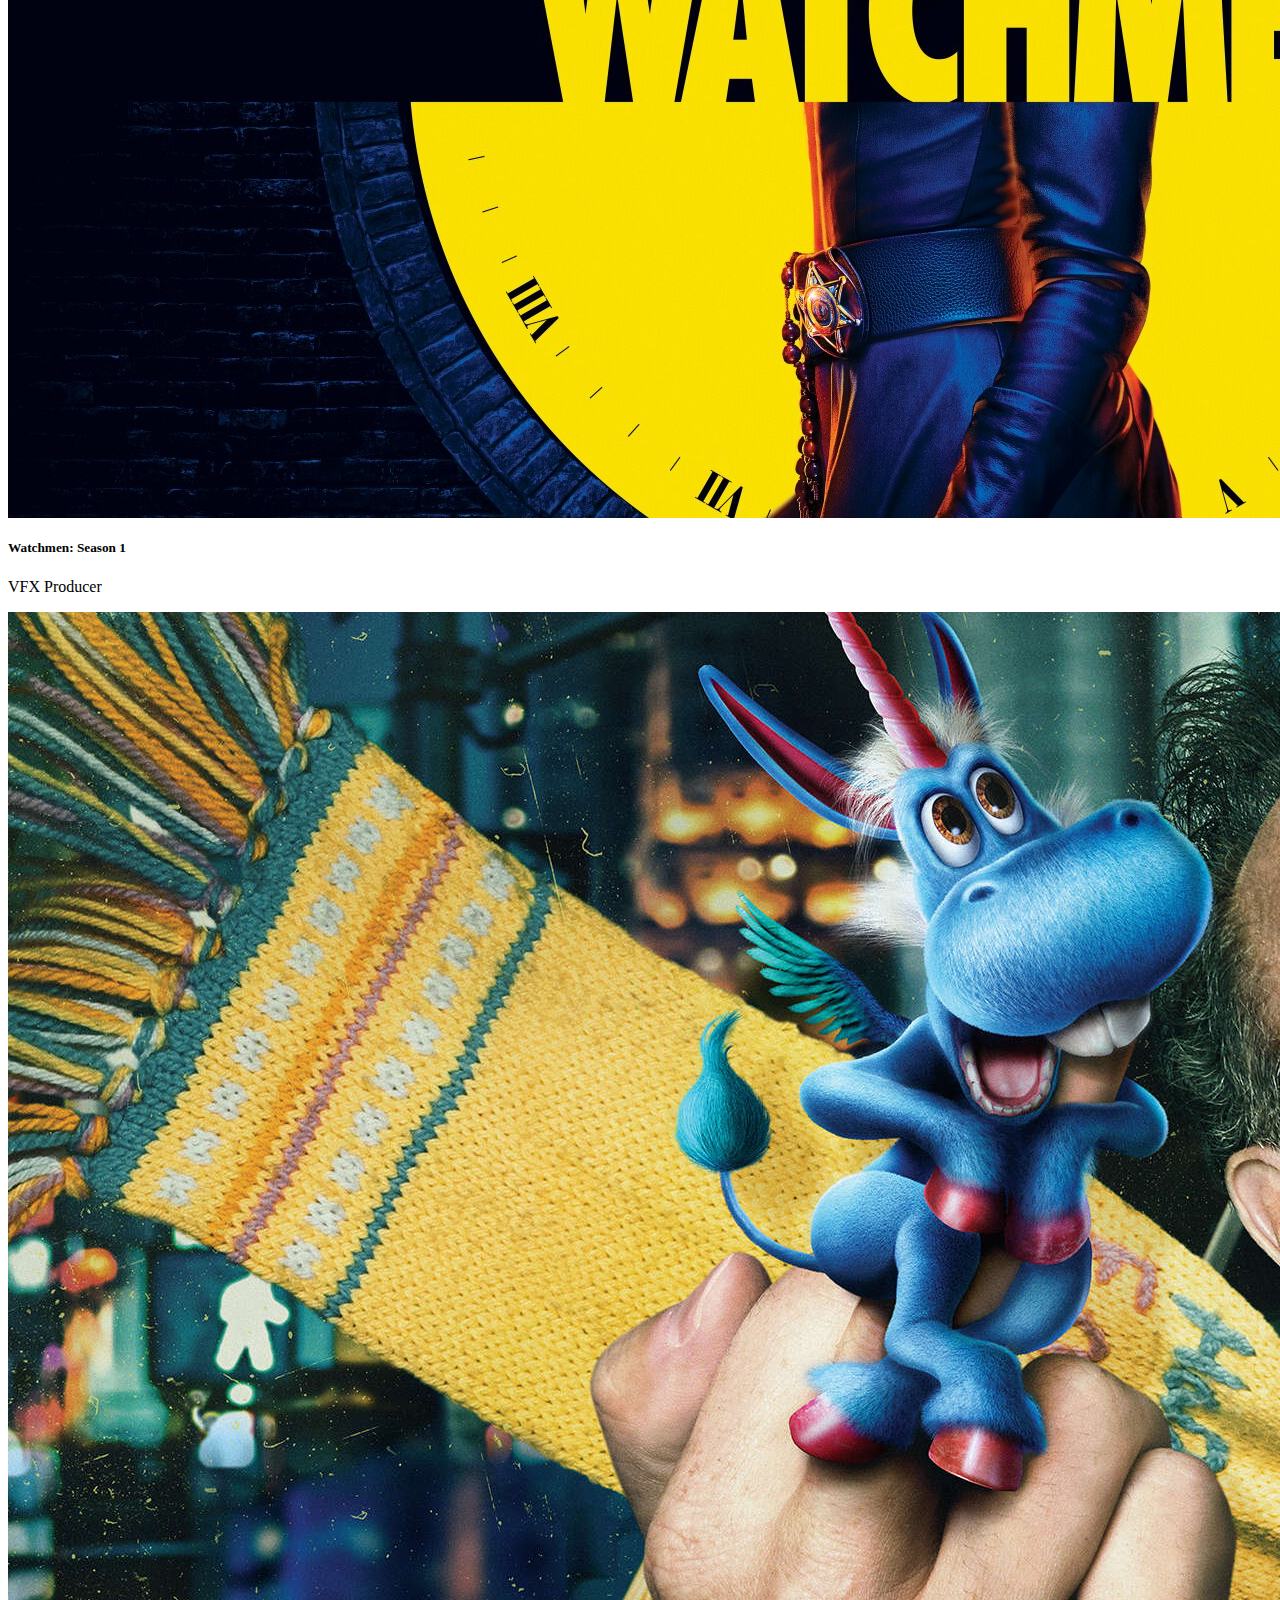
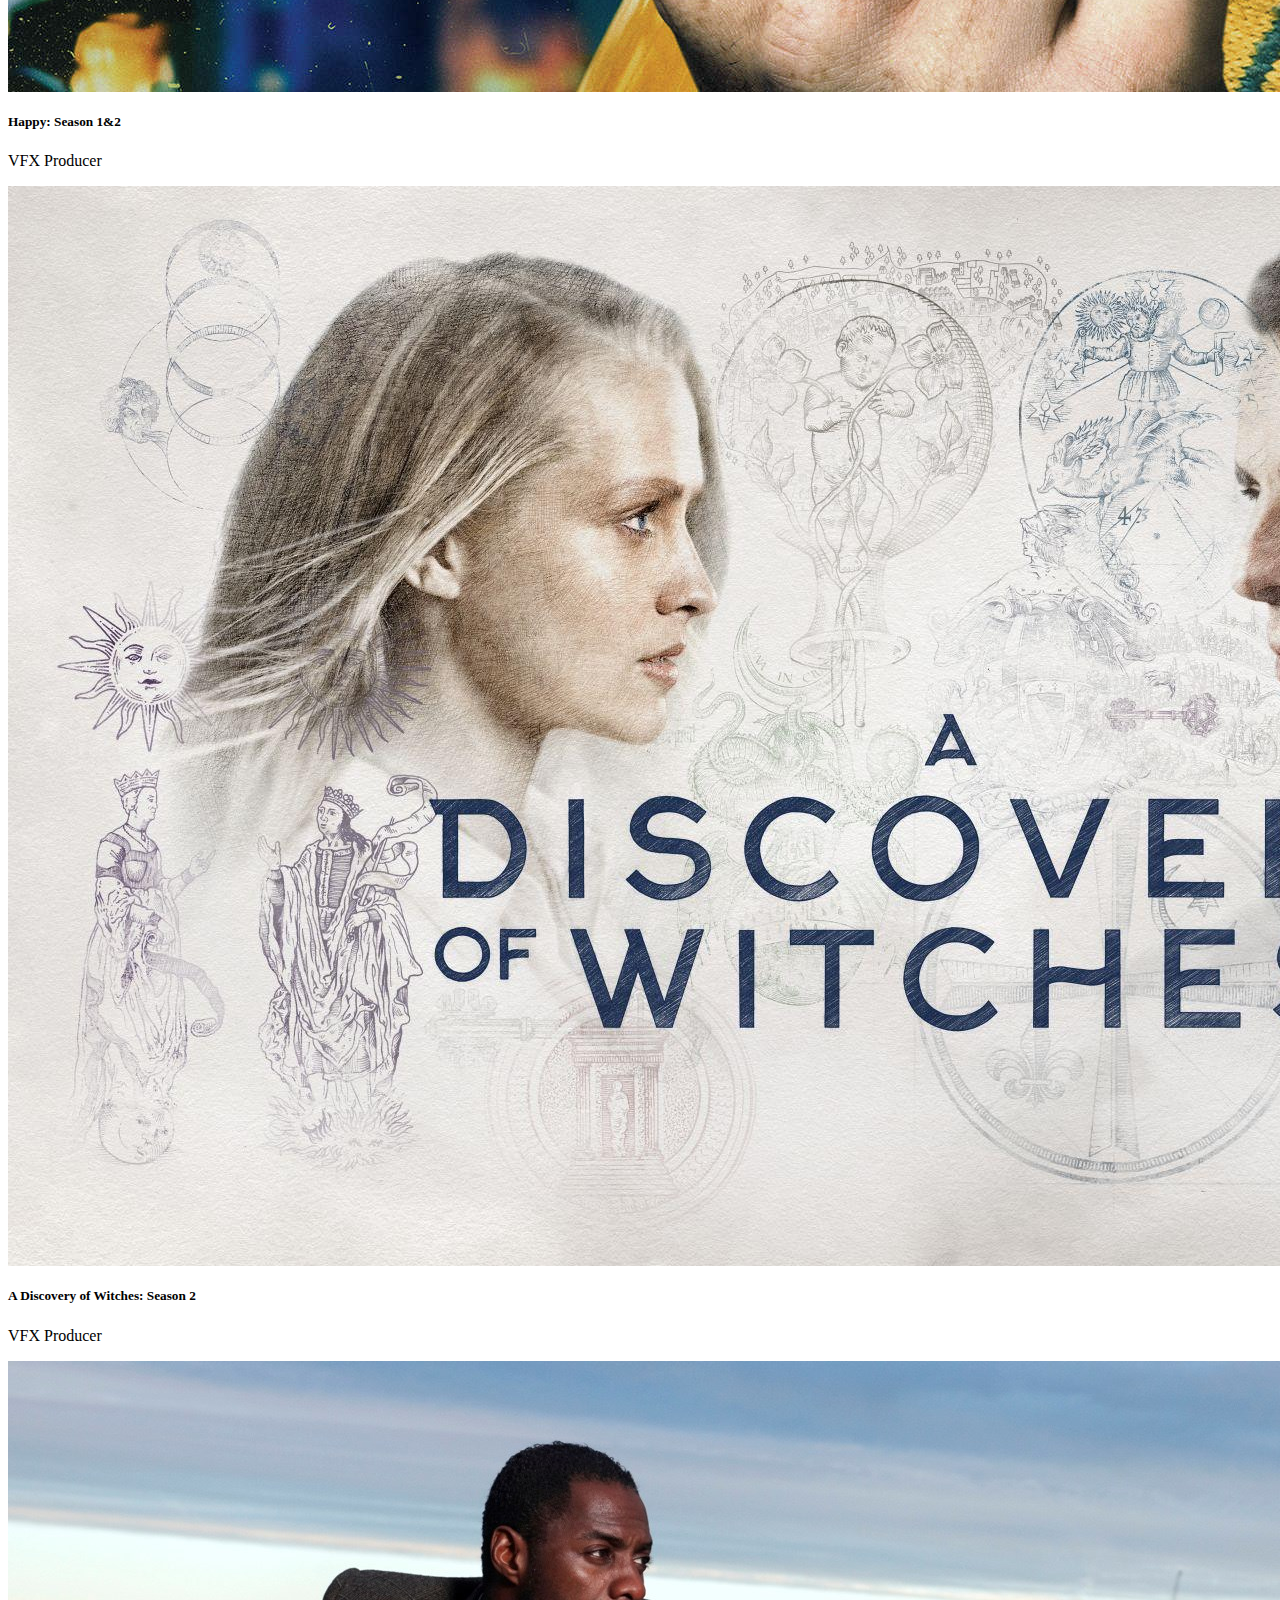
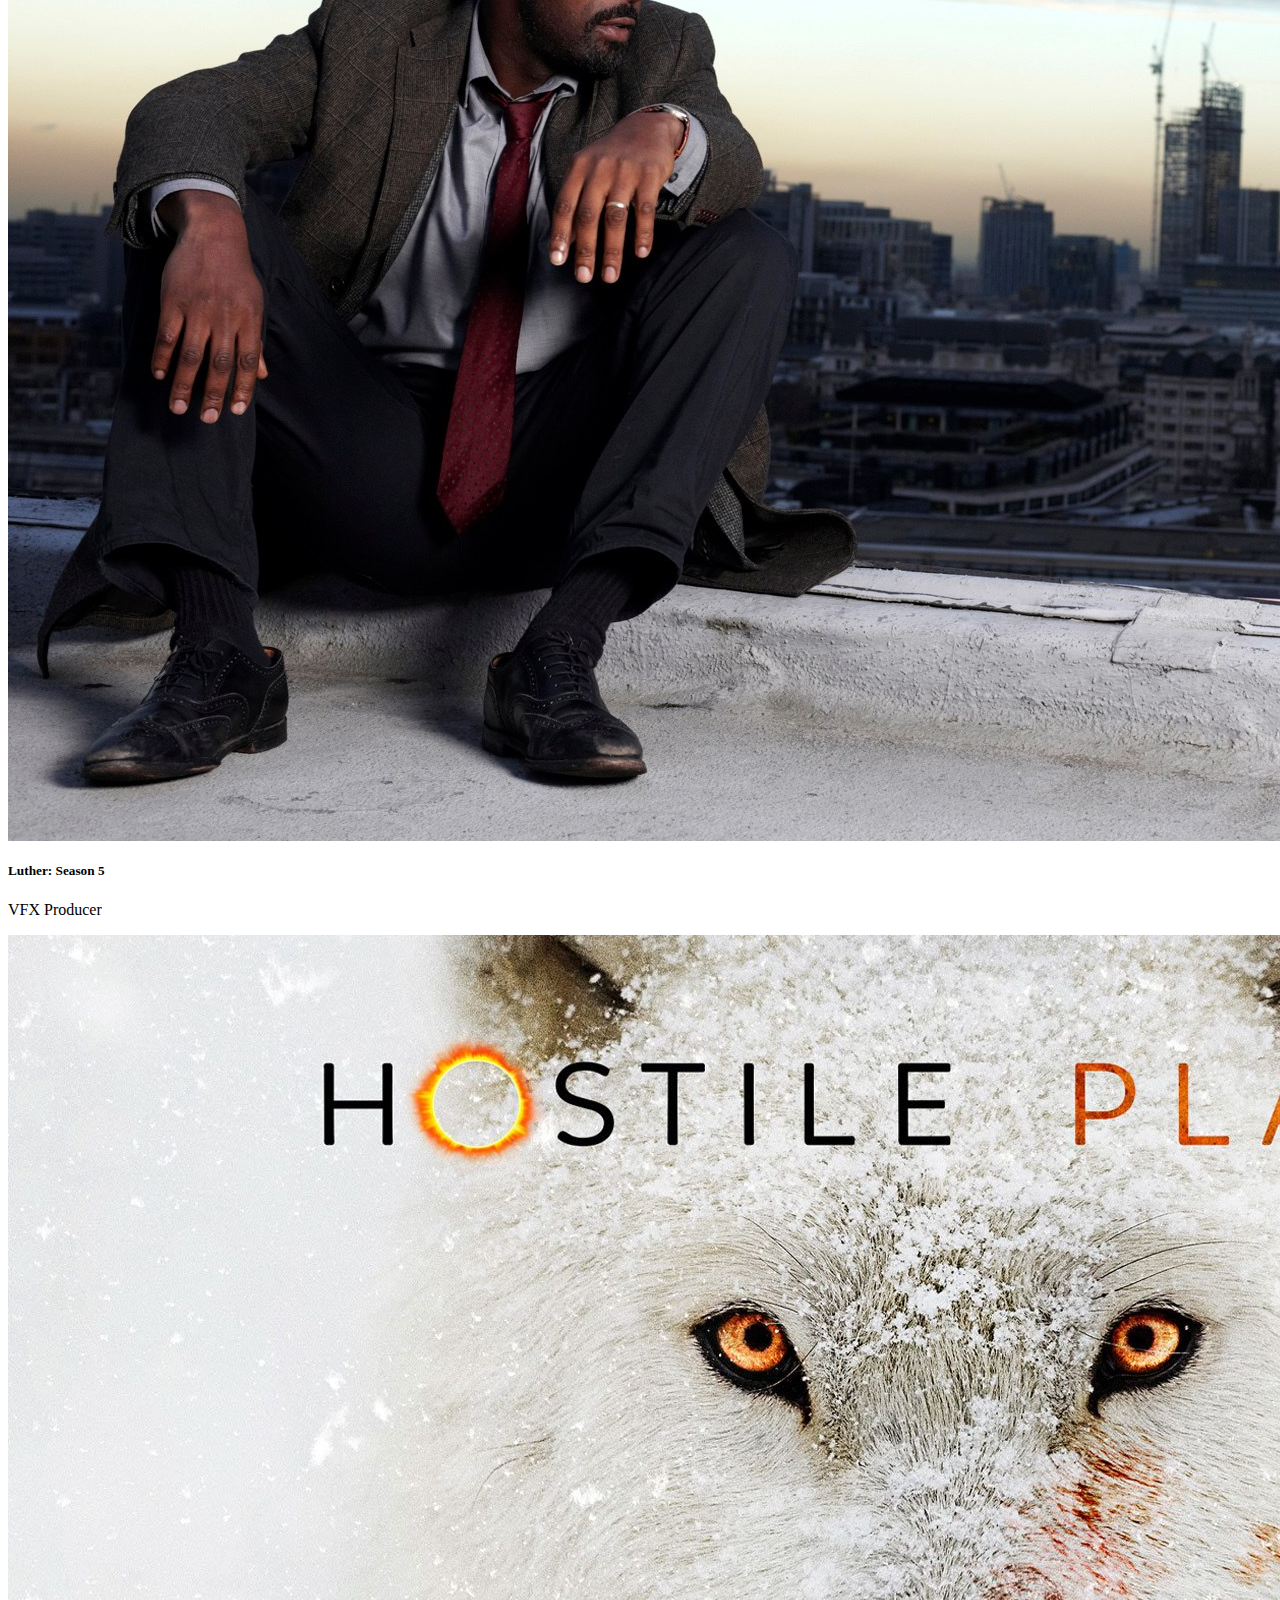
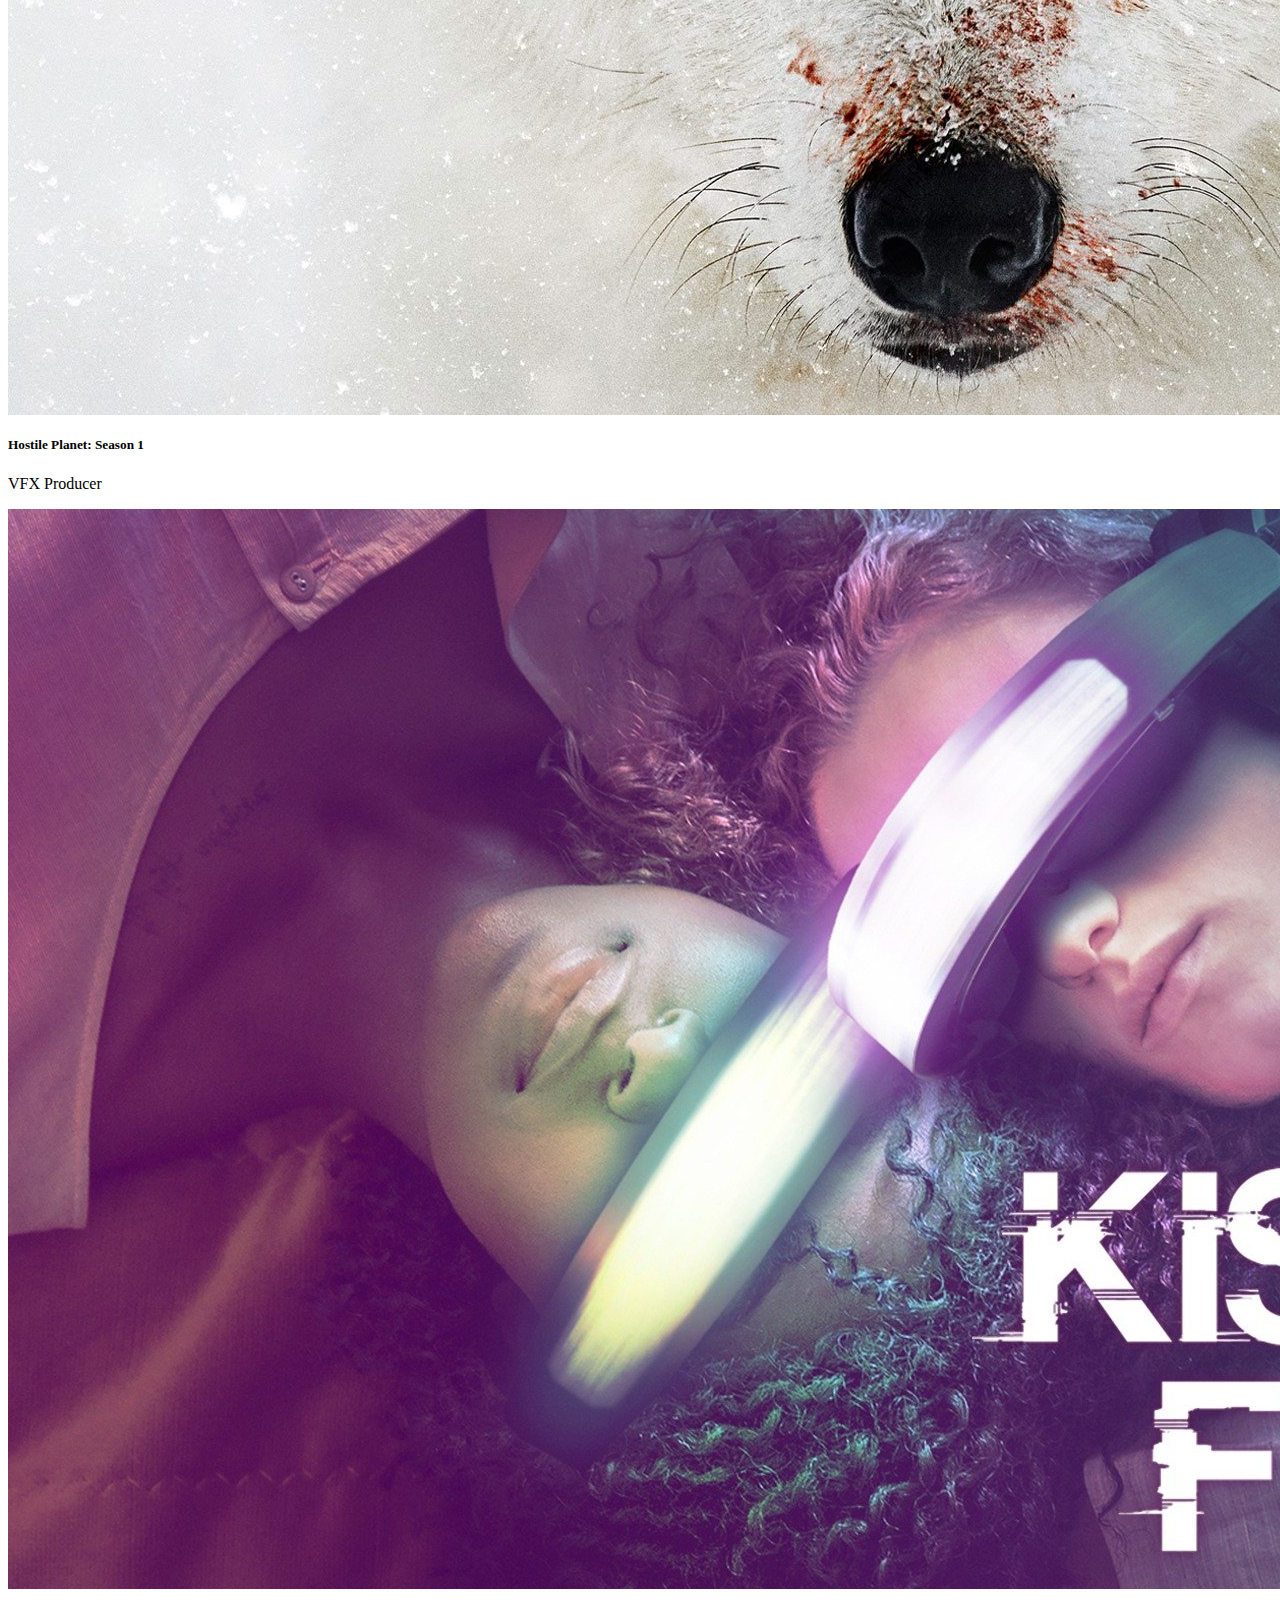
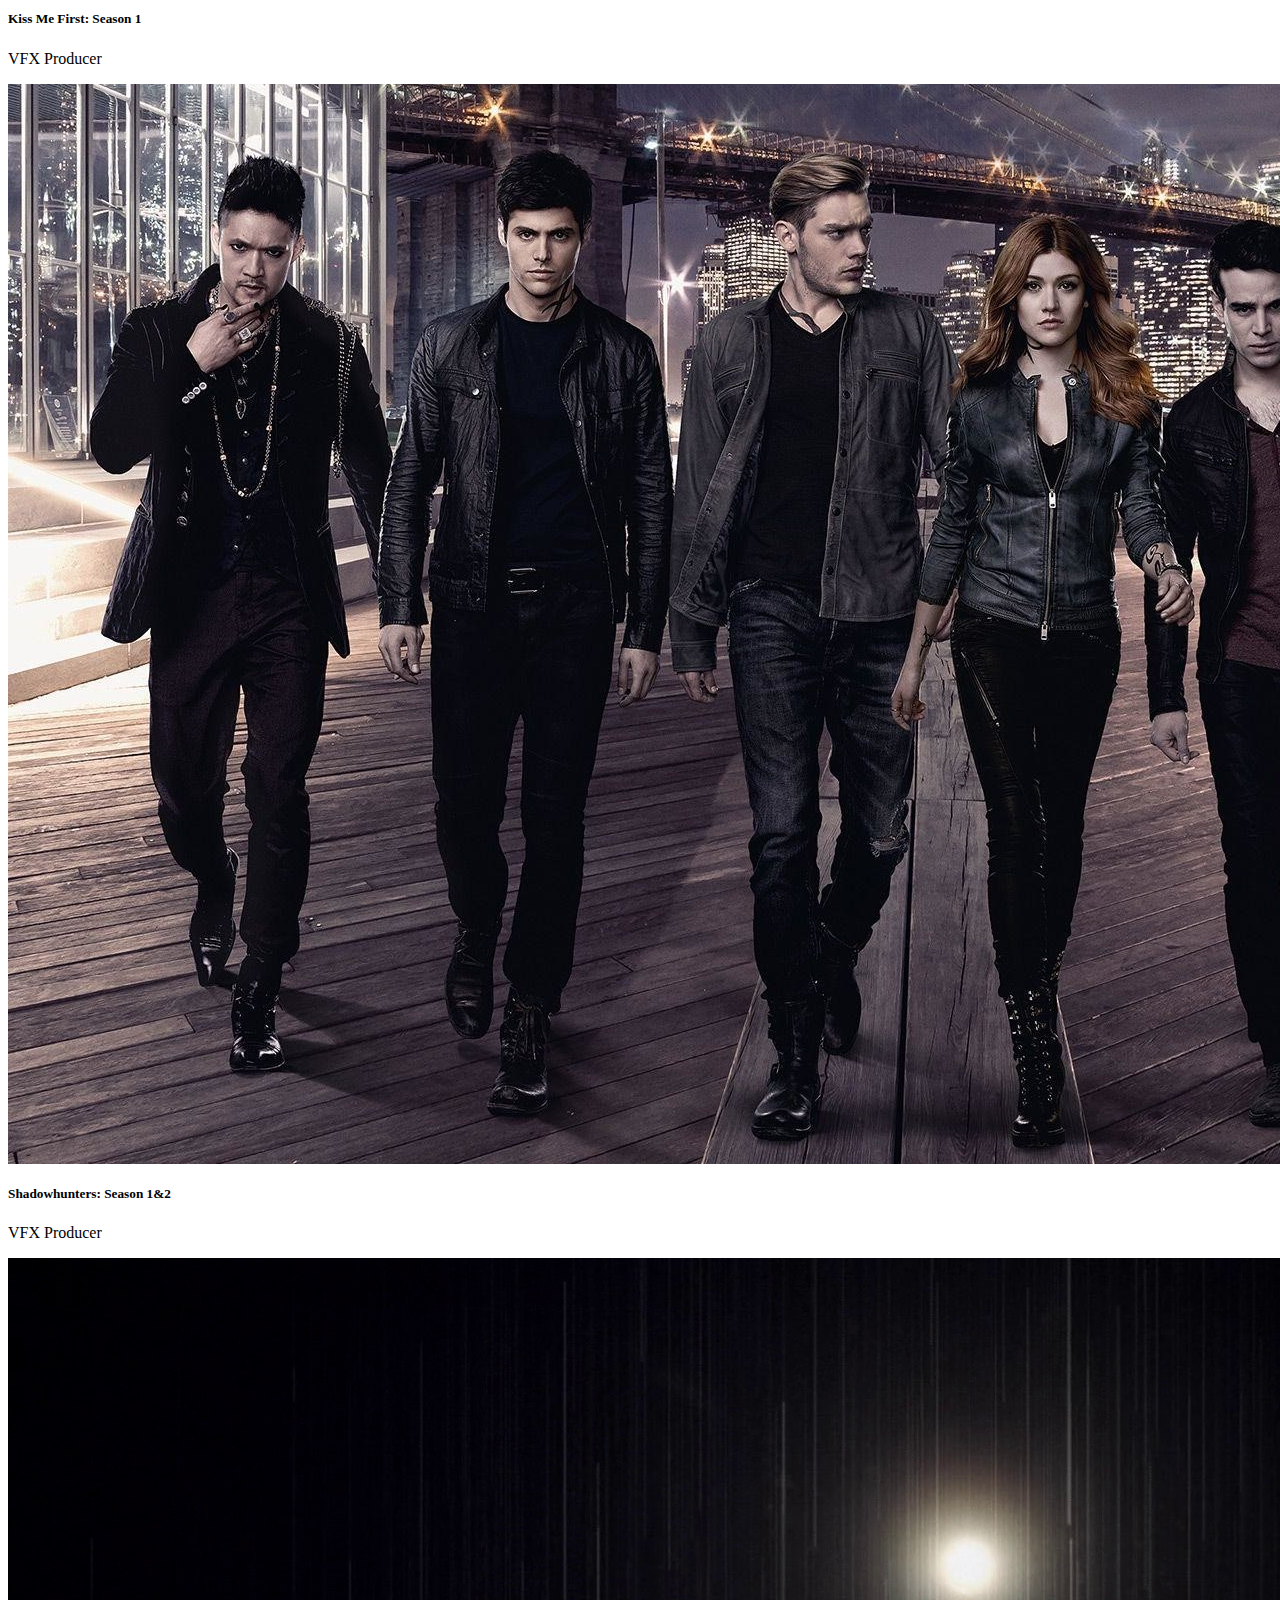
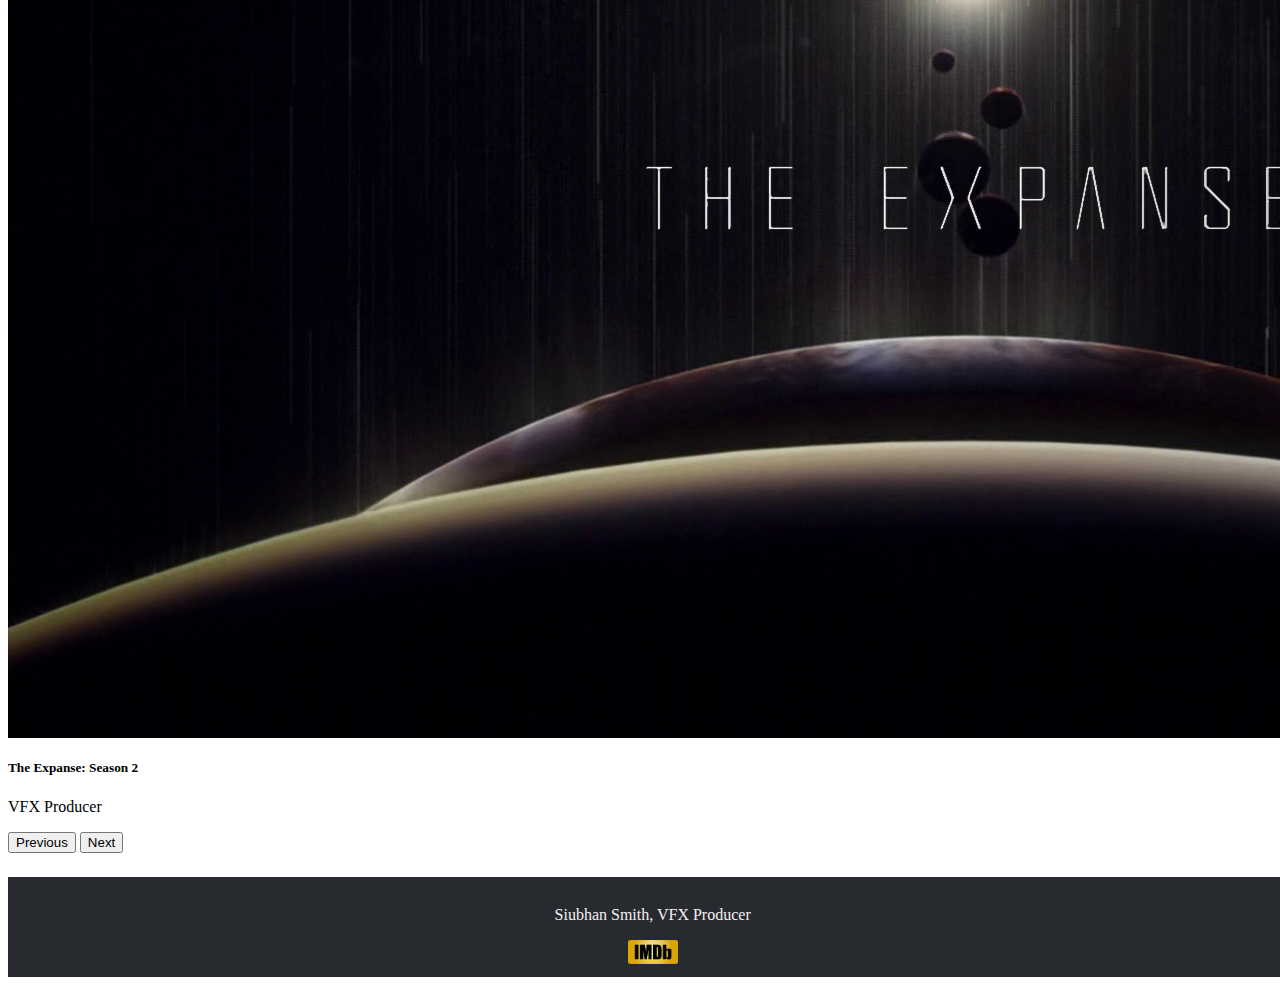
<file: experience/tvcredits.html>
<html>
  <head>
    <title>CV: Siubhan Smith</title>
    <!--bootstrap css-->
    <link
      href="https://cdn.jsdelivr.net/npm/bootstrap@5.1.3/dist/css/bootstrap.min.css"
      rel="stylesheet"
      integrity="sha384-1BmE4kWBq78iYhFldvKuhfTAU6auU8tT94WrHftjDbrCEXSU1oBoqyl2QvZ6jIW3"
      crossorigin="anonymous"
    />
    <!--bootstrap css end-->
    <link rel="stylesheet" href="../styles/style.css" />
    <link
      rel="shortcut icon"
      type="image/jpg"
      href="../images/logos/icon-white-circle.png"
    />
    <meta name="viewport" content="width=device-width, initial-scale=1" />
  </head>
  <body>
    <div class="content">
      <!--navbar start-->
      <nav class="navbar navbar-expand-md navbar-dark bg-dark">
        <div class="container">
          <a class="navbar-brand">
            <img
              src="../images/logos/icon-white-circle.png"
              alt="computer with star"
              width="30"
              height="30"
              class="d-inline-block align-text-bottom"
            />
            Siubhan Smith
          </a>
          <button
            class="navbar-toggler"
            type="button"
            data-bs-toggle="collapse"
            data-bs-target="#navbarScroll"
            aria-controls="navbarScroll"
            aria-expanded="false"
            aria-label="Toggle navigation"
          >
            <span class="navbar-toggler-icon"></span>
          </button>
          <div class="collapse navbar-collapse" id="navbarScroll">
            <ul class="navbar-nav me-auto mb-1 mb-lg-1">
              <li class="nav-item">
                <a class="nav-link" href="../index.html">Home</a>
              </li>
              <li class="nav-item">
                <a class="nav-link" href="../experience/index.html"
                  >Experience</a
                >
              </li>
              <li class="nav-item dropdown">
                <a
                  class="nav-link dropdown-toggle"
                  href="#"
                  id="navbarDropdownMenuLink"
                  role="button"
                  data-bs-toggle="dropdown"
                  aria-expanded="false"
                >
                  Credits
                </a>
                <ul
                  class="dropdown-menu"
                  aria-labelledby="navbarDropdownMenuLink"
                >
                  <li>
                    <a
                      class="dropdown-item"
                      href="../experience/filmcredits.html"
                      >Film</a
                    >
                  </li>
                  <li>
                    <a class="dropdown-item" href="../experience/tvcredits.html"
                      >TV</a
                    >
                  </li>
                </ul>
              </li>
            </ul>
          </div>
        </div>
      </nav>
      <!--navbar end-->
      <h1 id="film">TELEVISION</h1>
      <div class="container">
        <!--CAROUSEL START-->
        <div
          id="carouselExampleCaptions"
          class="carousel slide"
          data-bs-ride="carousel"
        >
          <div class="carousel-indicators">
            <button
              type="button"
              data-bs-target="#carouselExampleCaptions"
              data-bs-slide-to="0"
              class="active"
              aria-current="true"
              aria-label="Slide 1"
            ></button>
            <button
              type="button"
              data-bs-target="#carouselExampleCaptions"
              data-bs-slide-to="1"
              aria-label="Slide 2"
            ></button>
            <button
              type="button"
              data-bs-target="#carouselExampleCaptions"
              data-bs-slide-to="2"
              aria-label="Slide 3"
            ></button>
            <button
              type="button"
              data-bs-target="#carouselExampleCaptions"
              data-bs-slide-to="3"
              aria-label="Slide 4"
            ></button>
            <button
              type="button"
              data-bs-target="#carouselExampleCaptions"
              data-bs-slide-to="4"
              aria-label="Slide 5"
            ></button>
            <button
              type="button"
              data-bs-target="#carouselExampleCaptions"
              data-bs-slide-to="5"
              aria-label="Slide 6"
            ></button>
            <button
              type="button"
              data-bs-target="#carouselExampleCaptions"
              data-bs-slide-to="6"
              aria-label="Slide 7"
            ></button>
            <button
              type="button"
              data-bs-target="#carouselExampleCaptions"
              data-bs-slide-to="7"
              aria-label="Slide 8"
            ></button>
            <button
              type="button"
              data-bs-target="#carouselExampleCaptions"
              data-bs-slide-to="8"
              aria-label="Slide 9"
            ></button>
            <button
              type="button"
              data-bs-target="#carouselExampleCaptions"
              data-bs-slide-to="9"
              aria-label="Slide 10"
            ></button>
          </div>
          <div class="carousel-inner">
            <div class="carousel-item active">
              <img
                src="../images/television/got.jpg"
                class="d-block w-100"
                alt="Game of Thrones"
              />
              <div class="carousel-caption d-none d-md-block">
                <h5>Game of Thrones: Season 8</h5>
                <p>VFX Producer</p>
              </div>
            </div>
            <div class="carousel-item">
              <img
                src="../images/television/ctg.jpg"
                class="d-block w-100"
                alt="Cathering the Great"
              />
              <div class="carousel-caption d-none d-md-block">
                <h5>Cathering the Great: Seasion 1</h5>
                <p>VFX Producer</p>
              </div>
            </div>
            <div class="carousel-item">
              <img
                src="../images/television/watchmen.jpg"
                class="d-block w-100"
                alt="Watchmen"
              />
              <div class="carousel-caption d-none d-md-block">
                <h5>Watchmen: Season 1</h5>
                <p>VFX Producer</p>
              </div>
            </div>
            <div class="carousel-item">
              <img
                src="../images/television/happy.jpg"
                class="d-block w-100"
                alt="Happy"
              />
              <div class="carousel-caption d-none d-md-block">
                <h5>Happy: Season 1&2</h5>
                <p>VFX Producer</p>
              </div>
            </div>
            <div class="carousel-item">
              <img
                src="../images/television/adow.jpg"
                class="d-block w-100"
                alt="A Discovery of Witches"
              />
              <div class="carousel-caption d-none d-md-block text-black">
                <h5>A Discovery of Witches: Season 2</h5>
                <p>VFX Producer</p>
              </div>
            </div>
            <div class="carousel-item">
              <img
                src="../images/television/luther.jpg"
                class="d-block w-100"
                alt="Luther"
              />
              <div class="carousel-caption d-none d-md-block">
                <h5>Luther: Season 5</h5>
                <p>VFX Producer</p>
              </div>
            </div>
            <div class="carousel-item">
              <img
                src="../images/television/hostile.jpeg"
                class="d-block w-100"
                alt="Hostile Planet"
              />
              <div class="carousel-caption d-none d-md-block">
                <h5>Hostile Planet: Season 1</h5>
                <p>VFX Producer</p>
              </div>
            </div>
            <div class="carousel-item">
              <img
                src="../images/television/kmf.jpg"
                class="d-block w-100"
                alt="Kiss Me First"
              />
              <div class="carousel-caption d-none d-md-block">
                <h5>Kiss Me First: Season 1</h5>
                <p>VFX Producer</p>
              </div>
            </div>
            <div class="carousel-item">
              <img
                src="../images/television/shad.jpg"
                class="d-block w-100"
                alt="Shadowhunters"
              />
              <div class="carousel-caption d-none d-md-block">
                <h5>Shadowhunters: Season 1&2</h5>
                <p>VFX Producer</p>
              </div>
            </div>
            <div class="carousel-item">
              <img
                src="../images/television/expanse.jpg"
                class="d-block w-100"
                alt="The Expanse"
              />
              <div class="carousel-caption d-none d-md-block">
                <h5>The Expanse: Season 2</h5>
                <p>VFX Producer</p>
              </div>
            </div>
          </div>
          <button
            class="carousel-control-prev"
            type="button"
            data-bs-target="#carouselExampleCaptions"
            data-bs-slide="prev"
          >
            <span class="carousel-control-prev-icon" aria-hidden="true"></span>
            <span class="visually-hidden">Previous</span>
          </button>
          <button
            class="carousel-control-next"
            type="button"
            data-bs-target="#carouselExampleCaptions"
            data-bs-slide="next"
          >
            <span class="carousel-control-next-icon" aria-hidden="true"></span>
            <span class="visually-hidden">Next</span>
          </button>
        </div>
        <!--CAROUSEL END-->
      </div>
    </div>
    <!--footer start-->
    <div class="footerContainer">
      <footer>
        <p>Siubhan Smith, VFX Producer</p>
        <a href="https://www.imdb.com/name/nm4980780/" target="blank"
          ><img
            alt="imdb logo"
            src="../images/logos/imdb-logo.png"
            width="50px"
        /></a>
      </footer>
    </div>
    <!--footer end-->
    <!--bootstrap js-->
    <script
      src="https://cdn.jsdelivr.net/npm/bootstrap@5.1.3/dist/js/bootstrap.bundle.min.js"
      integrity="sha384-ka7Sk0Gln4gmtz2MlQnikT1wXgYsOg+OMhuP+IlRH9sENBO0LRn5q+8nbTov4+1p"
      crossorigin="anonymous"
    ></script>
    <!--bootstrap js-->
  </body>
</html>
</file>
<file: styles/style.css>
.navbar-brand {
  font-size: 30px;
  letter-spacing: 2px;
}

.footerGrey {
  background-color: #272b30;
}
#picture {
  width: 70%;
  display: block;
  margin: auto;
  border-radius: 5px;
  margin-top: 10%;
}
@media (max-width: 768px) {
  #picture {
    margin-top: 0;
    width: 90%;
  }
}
@media (min-width: 992px) {
  #picture {
    margin-top: 0;
    margin: auto;
    width: 50%;
  }
}
a.contactCol:hover {
  color: rgb(114, 114, 112);
}
#aboutHeading {
  padding-top: 20px;
  padding-bottom: 20px;
}
#film {
  text-align: center;
  padding: 20px;
}
.card {
  background-color: #fffaef;
}
.headingsAll {
  font-family: -apple-system, BlinkMacSystemFont, "Segoe UI", Roboto, Oxygen,
    Ubuntu, Cantarell, "Open Sans", "Helvetica Neue", sans-serif;
  padding: 20px;
}
@media (min-width: 768px) {
  .credentialLists {
    padding: 5%;
    font-size: 18px;
  }
}

.specialWords {
  font-weight: bold;
}
.specialWords2 {
  font-style: italic;
}

.circleLists {
  list-style-type: circle;
}
.experienceContainer {
  margin-top: 5%;
}
.experienceCol {
  border: #797979 groove 2px;
  border-radius: 5px;
  margin: 2%;
  background-color: #fffaef;
}
/*footer style start*/
body {
  min-height: 100vh;
  display: flex;
  flex-direction: column;
}
footer {
  text-align: center;
  width: 100%;
  background-color: #272b30;
  color: #f5f0f0;
  margin-top: 1.5rem;
  padding: 1%;
}
.content {
  flex: 1;
}
/*footer style end*/
.contactContainer {
  background-color: #f3eddd;
  margin-top: 50px;
  margin-bottom: 50px;
}
.contactPadding {
  padding-left: 3rem;
  padding-right: 3rem;
  padding-top: 2rem;
  padding-bottom: 2rem;
}
.emailLink {
  text-decoration: none;
  color: black;
}

.emailLink:hover {
  color: darkorchid;
}
.contactList {
  list-style-type: square;
}

.pictureFilmReel {
  width: 15%;
  display: block;
  margin: auto;
}
@media (max-width: 768px) {
  .pictureFilmStrip {
    width: 60%;
  }
}
</file>
